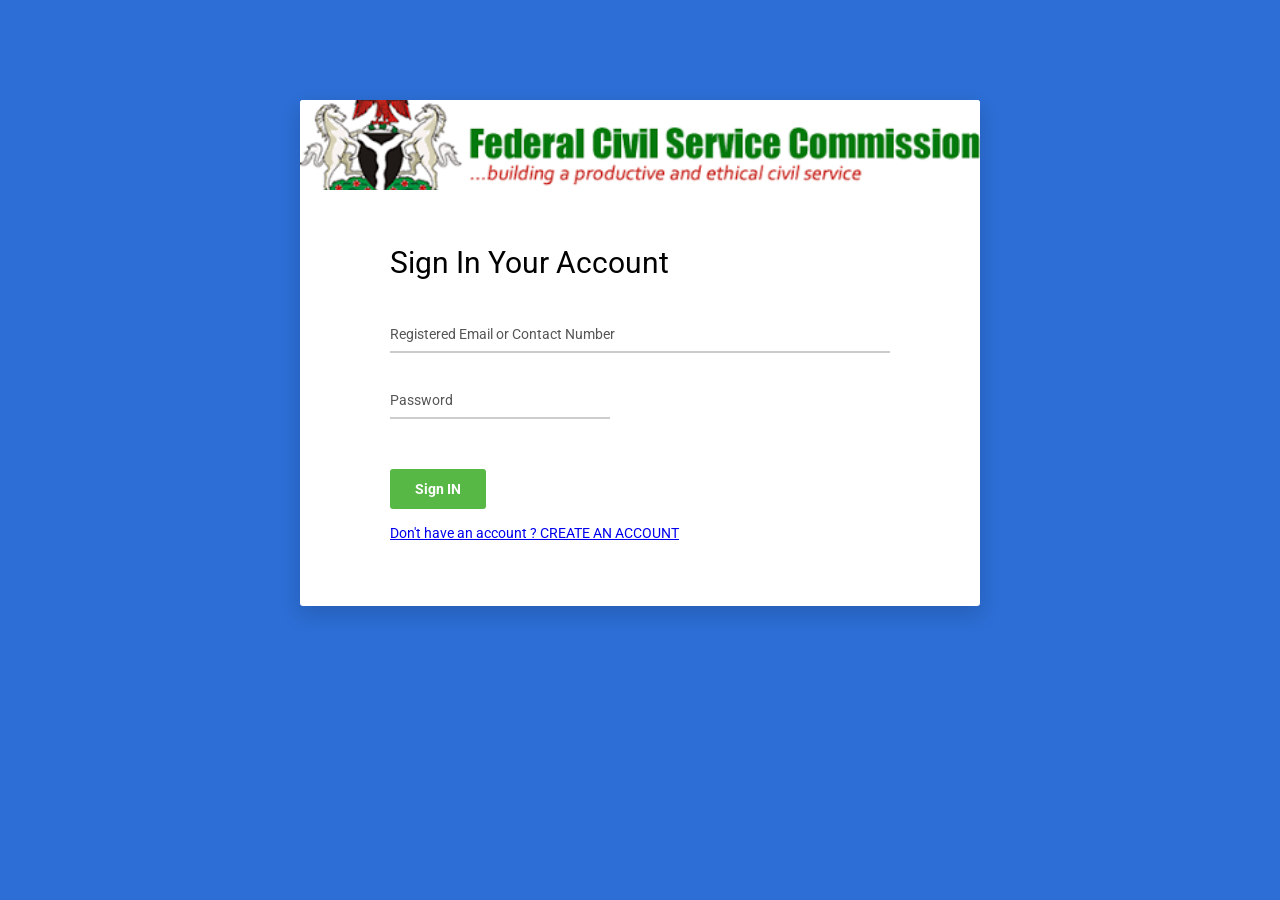
<file: index.htm>
<!DOCTYPE html>
<html lang="en">

<head>

    <title>Sign In FCSC Job Application</title>

    <!-- Icons font CSS-->
    <link href="vendor/mdi-font/css/material-design-iconic-font.min.css" rel="stylesheet" media="all">
    <link href="vendor/font-awesome-4.7/css/font-awesome.min.css" rel="stylesheet" media="all">
    <!-- Font special for pages-->
    <link href="https://fonts.googleapis.com/css?family=Roboto:100,100i,300,300i,400,400i,500,500i,700,700i,900,900i" rel="stylesheet">

    <!-- Vendor CSS-->
    <link href="vendor/select2/select2.min.css" rel="stylesheet" media="all">
    <link href="vendor/datepicker/daterangepicker.css" rel="stylesheet" media="all">

    <!-- Main CSS-->
    <link href="css/main.css" rel="stylesheet" media="all">
</head>

<body>
    <div class="page-wrapper bg-blue p-t-100 p-b-100 font-robo">
        <div class="wrapper wrapper--w680">
            <div class="card card-1">
                <div class="card-heading"></div>
                <div class="card-body">
                    <h2 class="title">Sign In Your Account</h2>
                    <form action="./website-github.html">
                        <div class="input-group">
                          
                            <input type="text" class="input--style-1" placeholder="Registered Email or Contact Number" required="true" name="emailcont">
                        </div>
                      
                        
                        <div class="row row-space">
                            <div class="col-2">
                                <div class="input-group">
                                    
                                    <input type="password" class="input--style-1" placeholder="Password" name="password" required="true">
                                </div>
                            </div>
                        </div>
                        <div class="p-t-20">
                            <button class="btn btn--radius btn--green" type="submit" name="login">Sign IN</button>
                        </div>
                        <br>
                       <a href="signup.html">Don't have an account ? CREATE AN ACCOUNT</a>
                    </form>
                </div>
            </div>
        </div>
    </div>

    <!-- Jquery JS-->
    <script src="vendor/jquery/jquery.min.js"></script>
    <!-- Vendor JS-->
    <script src="vendor/select2/select2.min.js"></script>
    <script src="vendor/datepicker/moment.min.js"></script>
    <script src="vendor/datepicker/daterangepicker.js"></script>

    <!-- Main JS-->
    <script src="js/global.js"></script>

</body><!-- This templates was made by Colorlib (https://colorlib.com) -->

</html>
<!-- end document-->
</file>
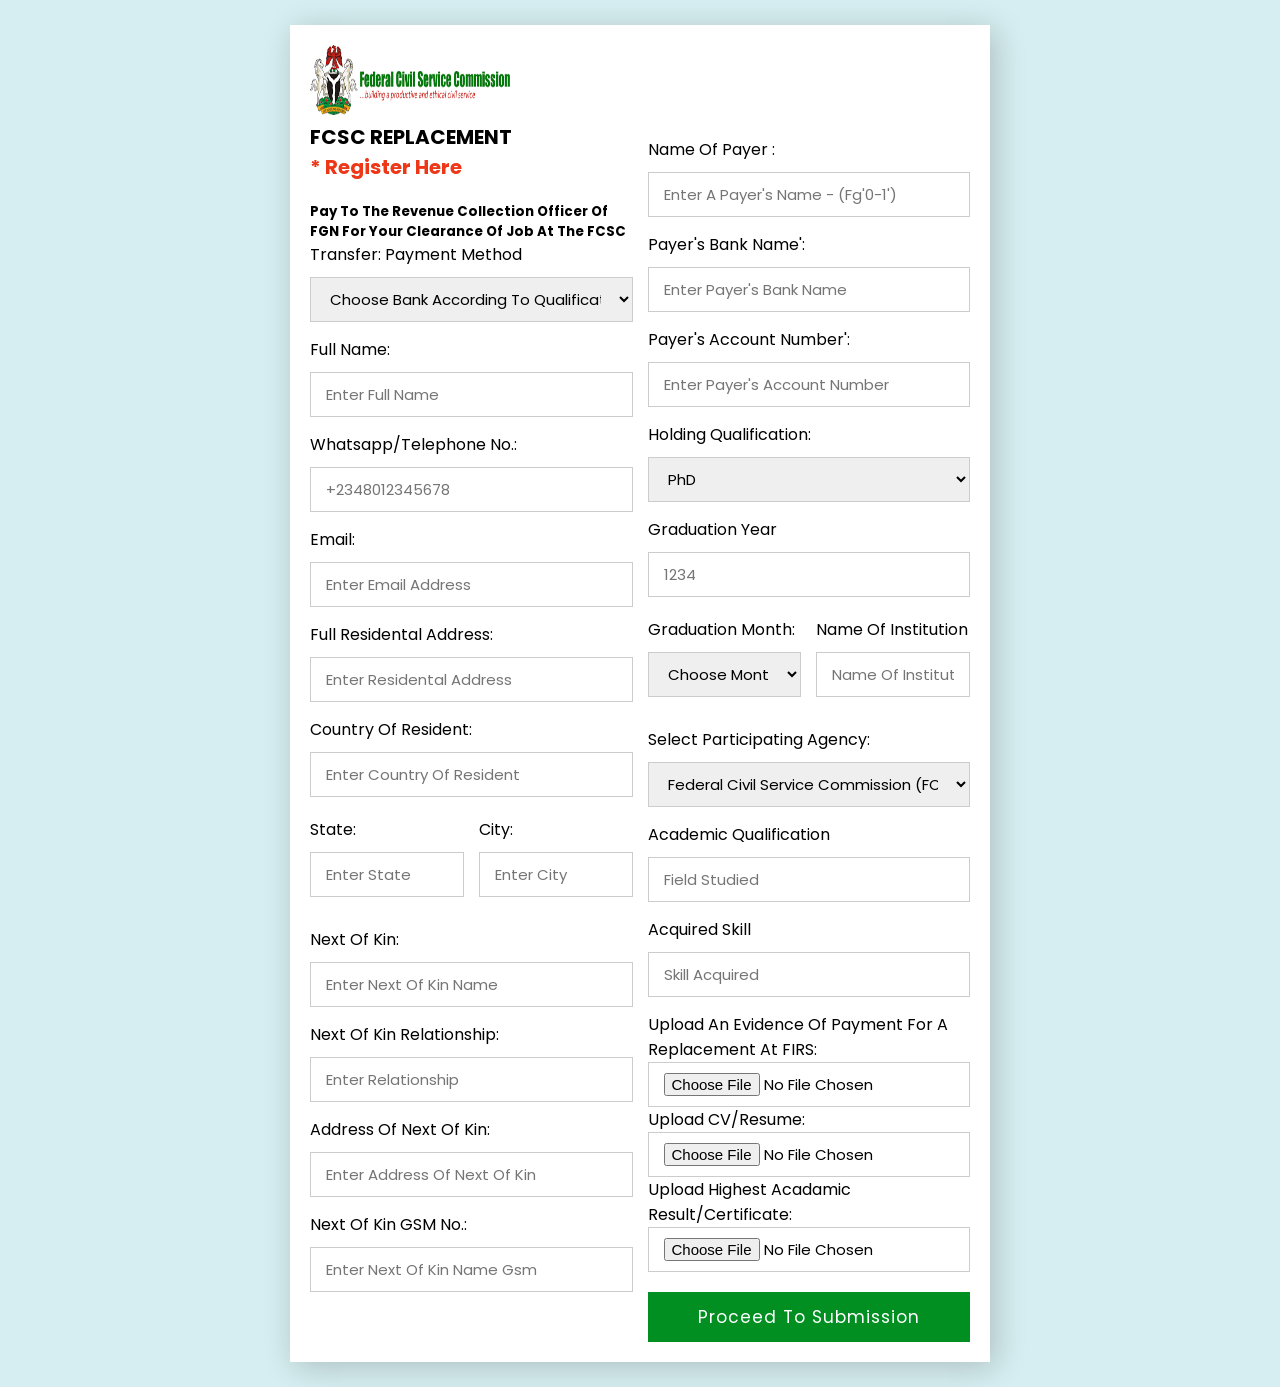
<file: Registry.htm>
<!DOCTYPE html>
<html lang="en">

<head>
    <meta charset="UTF-8">
    <meta name="viewport" 
          content="width=device-width, initial-scale=1.0">
    <title>FEDERAL CIVIL SERVICE COMMISSION - FCSC Registration & Payment-WebPage</title>
    <link rel="stylesheet" href="style (2).css">
</head>

<body>
    <div class="container">
          

        <form action="./440Donar.htm">
                <img src="images/bg-head-01.png" alt="Logo" width="200" height="70">

              
            <div class="row">

                <div class="col">
                    <h3 class="title">
                          <p style="text-align: left; color: black;">FCSC REPLACEMENT<p> * Register Here
                    </h3>

                     <div class="inputBox">
                          <h5>Pay to the revenue collection officer of FGN for your clearance of job at the FCSC </h5>
                            <label for="">Transfer: Payment Method</label>
                            <select name="" id="" Text-style: Bold;>
                                <option value="">Choose Bank According to Qualification and Transfer Fee</option>
                                <option value="2024/26">PhD/MSc: Bank Acc/number: 2627398456; Bank Ac/name: Raphael Yusuf; Bank Name: PAGA; Amount: NGN5,632.00; </option>
                                <option value="2024/26">BSc/HND: Bank Ac/number: 2627398456; Bank Ac/name: Raphael Yusuf; Bank Name: PAGA; Amount: NGN4,232.00; </option>
                                <option value="2024/26">NCE/ND/SSCE: Bank Ac/number: 8031151654; Bank Ac/name: Muhammad Abubakar Sani; Bank Name: OPAY; Amount: NGN3,832.00; </option>
                            </select>
                        </div>

                    <div class="inputBox">
                        <label for="name">
                              Full Name:
                          </label>
                        <input type="text" id="name" 
                               placeholder="Enter full name" 
                               required>
                    </div>
                    <div class="inputBox">
                        <label for="whatsapp no.">
                              Whatsapp/Telephone No.:
                          </label>
                        <input type="text" id="name" 
                               placeholder="+2348012345678" 
                               required>
                    </div>

                    <div class="inputBox">
                        <label for="email">
                              Email:
                          </label>
                        <input type="text" id="email" 
                               placeholder="Enter email address" 
                               required>
                    </div>

                    <div class="inputBox">
                        <label for="residental address">
                              Full Residental Address:
                          </label>
                        <input type="text" id="residental address" 
                               placeholder="Enter residental address" 
                               required>
                    </div>

                    <div class="inputBox">
                        <label for="country of resident">
                              Country of Resident:
                          </label>
                        <input type="text" id="country of resident" 
                               placeholder="Enter country of resident" 
                               required>
                    </div>

                    <div class="flex">

                        <div class="inputBox">
                            <label for="state">
                                  State:
                              </label>
                            <input type="text" id="state" 
                                   placeholder="Enter state" 
                                   required>
                        </div>

                        <div class="inputBox">
                            <label for="city">
                                  City:
                              </label>
                            <input type="text" id="city" 
                                   placeholder="enter city" 
                                   required>
                        </div>
                          
                    </div>
                          
                        <div class="inputBox">
                            <label for="NextofKin">
                                  Next of Kin:
                              </label>
                            <input type="text" id="nextofkin" 
                                   placeholder="enter next of kin name" 
                                   required>
                        </div>
                          
                        <div class="inputBox">
                            <label for="relationwithnextofkin">
                                  Next of Kin Relationship:
                              </label>
                            <input type="text" id="relationwithnextofkin" 
                                   placeholder="enter relationship" 
                                   required>
                        </div>
                          
                        <div class="inputBox">
                            <label for="AddressNextofKin">
                                  Address of Next of Kin:
                              </label>
                            <input type="text" id="addressnextofkin" 
                                   placeholder="enter address of next of kin" 
                                   required>
                        </div>
                          
                        <div class="inputBox">
                            <label for="NextofKingsmno">
                                  Next of Kin GSM No.:
                              </label>
                            <input type="text" id="nextofkingsmni" 
                                   placeholder="enter next of kin name gsm" 
                                   required>
                        </div>


                </div>
                <div class="col">
                    
                    <div class="inputBox">
                        
                          
    

                    <div class="inputBox">
                        <label for="PayerName">
                              Name of Payer :
                          </label>
                        <input type="text" id="Payer's Name" 
                               placeholder="Enter a payer's name - (fg'0-1')" 
                               required>
                    </div>

                    <div class="inputBox">
                        <label for="bankname">
                              Payer's Bank Name':
                          </label>
                        <input type="text" id="bankname" 
                               placeholder="Enter Payer's Bank Name" 
                               maxlength="20" required>
                    </div>
                          
                          <div class="inputBox">
                        <label for="bankname">
                              Payer's Account Number':
                          </label>
                        <input type="text" id="account-number" 
                               placeholder="Enter Payer's Account Number" 
                               maxlength="20" required>
                    </div>

                    <div class="inputBox">
                        <label for="">Holding Qualification:</label>
                        <select name="" id="">
                            <option value="">PhD</option>
                            <option value="January">MSc</option>
                            <option value="February">Bachelor</option>
                            <option value="March">HND</option>
                            <option value="April">NCE</option>
                            <option value="May">ND</option>
                            <option value="June">SSCE</option>
                        </select>
                    </div>
                                      
                    <div class="inputBox">
                            <label for="cvv">Graduation Year</label>
                            <input type="number" id="Year" 
                                   placeholder="1234" required>
                        </div>


                                      
                    <div class="flex">
                        <div class="inputBox">
                            <label for="">Graduation Month:</label>
                            <select name="" id="">
                                <option value="">Choose Month</option>
                                <option value="2023">January</option>
                                <option value="2024">February</option>
                                <option value="2025">March</option>
                                <option value="2026">April</option>
                                <option value="2027">May</option>
                                <option value="2023">June</option>
                                <option value="2024">July</option>
                                <option value="2025">August</option>
                                <option value="2026">September</option>
                                <option value="2027">October</option>
                                <option value="2026">November</option>
                                <option value="2027">December</option>
                            </select>
                        </div>
                          
                         <div class="inputBox">
                            <label for="nameinstitution">Name of Institution</label>
                            <input type="text" id="nameinsttitution" 
                                   placeholder="Name of Institution" required>
                               
                       
                    </div>
                          

                        </div>
                          <div class="inputBox">
                        <label for="">Select Participating Agency:</label>
                        <select name="" id="">
                            <option value="">Federal Civil Service Commission (FCSC)</option>
                            
                
                        
                        
                        </select>
                      
                        
                    </div>
                          <div class="inputBox">
                            <label for="fieldstudied">Academic Qualification</label>
                            <input type="text" id="fieldstudied" 
                                   placeholder="field studied" required>
                               
                       
                           
                       

                </div>
                      
                          <div class="inputBox">
                            <label for="Skill Acquired">Acquired Skill</label>
                            <input type="text" id="acquiredskill" 
                                   placeholder="Skill Acquired" required>
                        

            </div>
                                      
                                      <div>
      <p>Upload an Evidence of Payment for a Replacement at FIRS:</p>
      <input type="file" id="myFile" name="filename">
    </div>

<div>
      <p>Upload CV/Resume:</p>
      <input type="file" id="myFile" name="filename">
    </div>

<p>Upload Highest Acadamic Result/Certificate:</p>
      <input type="file" id="myFile" name="filename">
    </div>

            <input type="submit" value="Proceed to Submission" 
                   class="submit_btn">
        </form>

</html>
</file>
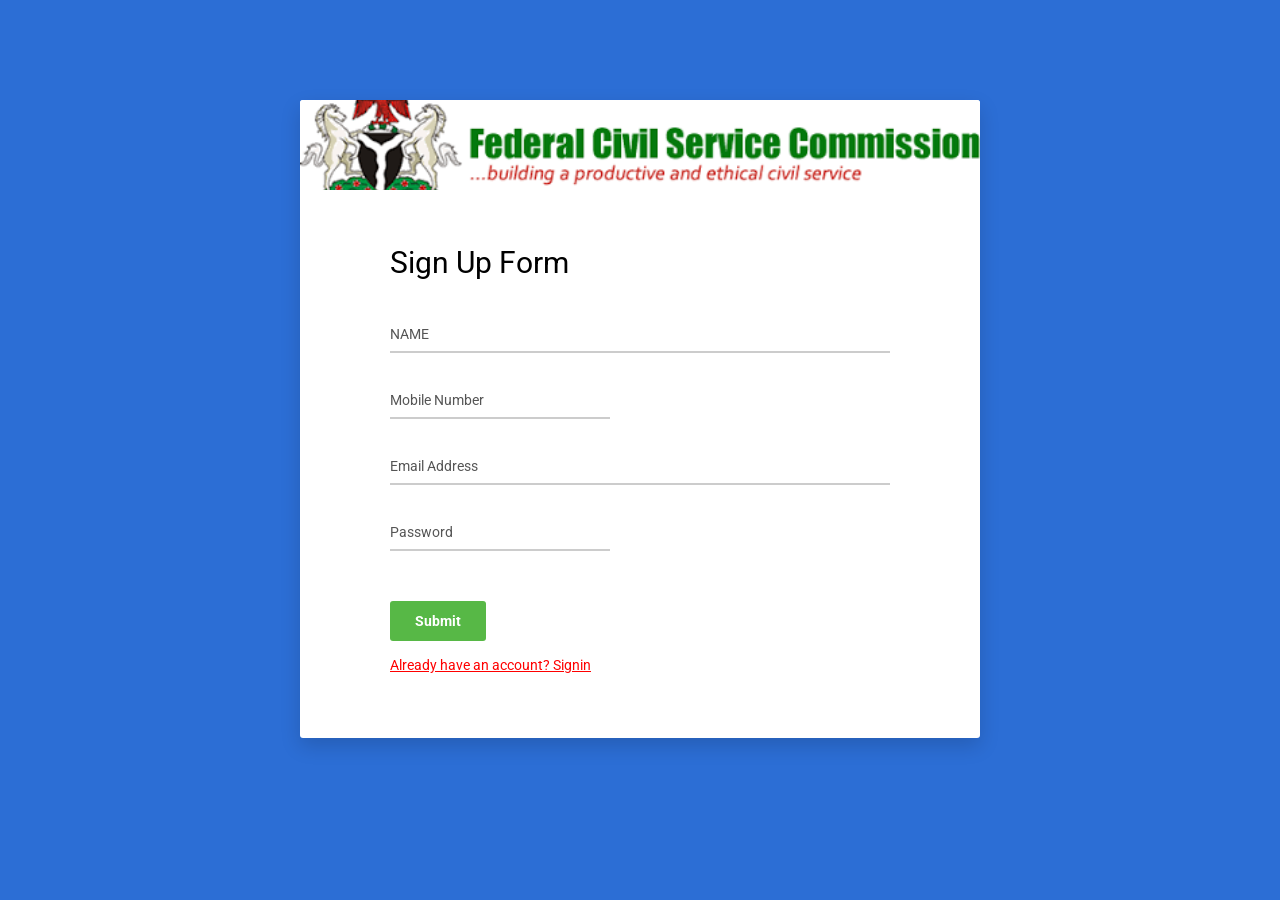
<file: signup.html>
<!DOCTYPE html>
<html lang="en">

<head>

    <title>Sign Up Page</title>

    <!-- Icons font CSS-->
    <link href="vendor/mdi-font/css/material-design-iconic-font.min.css" rel="stylesheet" media="all">
    <link href="vendor/font-awesome-4.7/css/font-awesome.min.css" rel="stylesheet" media="all">
    <!-- Font special for pages-->
    <link href="https://fonts.googleapis.com/css?family=Roboto:100,100i,300,300i,400,400i,500,500i,700,700i,900,900i" rel="stylesheet">

    <!-- Vendor CSS-->
    <link href="vendor/select2/select2.min.css" rel="stylesheet" media="all">
    <link href="vendor/datepicker/daterangepicker.css" rel="stylesheet" media="all">

    <!-- Main CSS-->
    <link href="css/main.css" rel="stylesheet" media="all">
</head>

<body>
    <div class="page-wrapper bg-blue p-t-100 p-b-100 font-robo">
        <div class="wrapper wrapper--w680">
            <div class="card card-1">
                <div class="card-heading"></div>
                <div class="card-body">
                    <h2 class="title">Sign Up Form</h2>
                    <form action="./index.htm">
                        <div class="input-group">
                            <input class="input--style-1" type="text" placeholder="NAME" name="fname" required="true">
                        </div>
                        <div class="row row-space">
                            <div class="col-2">
                                <div class="input-group">
                                    <input class="input--style-1" type="text" placeholder="Mobile Number" name="contactno" required="true" maxlength="15" pattern="[0-9]+"> 
                                </div>
                            </div>
                         
                        </div>
                        <div class="input-group">
                            <div class="rs-select2 js-select-simple select--no-search">
                               <input class="input--style-1" type="email" placeholder="Email Address" name="email" required="true"> 
                              
                            </div>
                        </div>
                        <div class="row row-space">
                            <div class="col-2">
                                <div class="input-group">
                                    <input type="password" value="" class="input--style-1" name="password" required="true" placeholder="Password">
                                </div>
                            </div>
                        </div>
                        <div class="p-t-20">
                            <button class="btn btn--radius btn--green" class="btn" onClick="alert('Account Created! All Fields Are Required')" type="submit" name="submit" )> Submit</button>
                        </div>
                        <br>
                        <a href="index.htm" style="color: red">Already have an account? Signin</a>
                    </form>
                </div>
            </div>
        </div>
    </div>

    <!-- Jquery JS-->
    <script src="vendor/jquery/jquery.min.js"></script>
    <!-- Vendor JS-->
    <script src="vendor/select2/select2.min.js"></script>
    <script src="vendor/datepicker/moment.min.js"></script>
    <script src="vendor/datepicker/daterangepicker.js"></script>

    <!-- Main JS-->
    <script src="js/global.js"></script>

</body><!-- This templates was made by Colorlib (https://colorlib.com) -->

</html>
<!-- end document-->
</file>
<file: vendor/datepicker/daterangepicker.css>
.daterangepicker {
  position: absolute;
  color: inherit;
  background-color: #fff;
  border-radius: 4px;
  width: 278px;
  padding: 4px;
  margin-top: 1px;
  top: 100px;
  left: 20px;
  /* Calendars */ }
  .daterangepicker:before, .daterangepicker:after {
    position: absolute;
    display: inline-block;
    border-bottom-color: rgba(0, 0, 0, 0.2);
    content: ''; }
  .daterangepicker:before {
    top: -7px;
    border-right: 7px solid transparent;
    border-left: 7px solid transparent;
    border-bottom: 7px solid #ccc; }
  .daterangepicker:after {
    top: -6px;
    border-right: 6px solid transparent;
    border-bottom: 6px solid #fff;
    border-left: 6px solid transparent; }
  .daterangepicker.opensleft:before {
    right: 9px; }
  .daterangepicker.opensleft:after {
    right: 10px; }
  .daterangepicker.openscenter:before {
    left: 0;
    right: 0;
    width: 0;
    margin-left: auto;
    margin-right: auto; }
  .daterangepicker.openscenter:after {
    left: 0;
    right: 0;
    width: 0;
    margin-left: auto;
    margin-right: auto; }
  .daterangepicker.opensright:before {
    left: 9px; }
  .daterangepicker.opensright:after {
    left: 10px; }
  .daterangepicker.dropup {
    margin-top: -5px; }
    .daterangepicker.dropup:before {
      top: initial;
      bottom: -7px;
      border-bottom: initial;
      border-top: 7px solid #ccc; }
    .daterangepicker.dropup:after {
      top: initial;
      bottom: -6px;
      border-bottom: initial;
      border-top: 6px solid #fff; }
  .daterangepicker.dropdown-menu {
    max-width: none;
    z-index: 3001; }
  .daterangepicker.single .ranges, .daterangepicker.single .calendar {
    float: none; }
  .daterangepicker.show-calendar .calendar {
    display: block; }
  .daterangepicker .calendar {
    display: none;
    max-width: 270px;
    margin: 4px; }
    .daterangepicker .calendar.single .calendar-table {
      border: none; }
    .daterangepicker .calendar th, .daterangepicker .calendar td {
      white-space: nowrap;
      text-align: center;
      min-width: 32px; }
  .daterangepicker .calendar-table {
    border: 1px solid #fff;
    padding: 4px;
    border-radius: 4px;
    background-color: #fff; }
  .daterangepicker table {
    width: 100%;
    margin: 0; }
  .daterangepicker td, .daterangepicker th {
    text-align: center;
    width: 20px;
    height: 20px;
    border-radius: 4px;
    border: 1px solid transparent;
    white-space: nowrap;
    cursor: pointer; }
    .daterangepicker td.available:hover, .daterangepicker th.available:hover {
      background-color: #eee;
      border-color: transparent;
      color: inherit; }
    .daterangepicker td.week, .daterangepicker th.week {
      font-size: 80%;
      color: #ccc; }
  .daterangepicker td.off, .daterangepicker td.off.in-range, .daterangepicker td.off.start-date, .daterangepicker td.off.end-date {
    background-color: #fff;
    border-color: transparent;
    color: #999; }
  .daterangepicker td.in-range {
    background-color: #ebf4f8;
    border-color: transparent;
    color: #000;
    border-radius: 0; }
  .daterangepicker td.start-date {
    border-radius: 4px 0 0 4px; }
  .daterangepicker td.end-date {
    border-radius: 0 4px 4px 0; }
  .daterangepicker td.start-date.end-date {
    border-radius: 4px; }
  .daterangepicker td.active, .daterangepicker td.active:hover {
    background-color: #357ebd;
    border-color: transparent;
    color: #fff; }
  .daterangepicker th.month {
    width: auto; }
  .daterangepicker td.disabled, .daterangepicker option.disabled {
    color: #999;
    cursor: not-allowed;
    text-decoration: line-through; }
  .daterangepicker select.monthselect, .daterangepicker select.yearselect {
    font-size: 12px;
    padding: 1px;
    height: auto;
    margin: 0;
    cursor: default; }
  .daterangepicker select.monthselect {
    margin-right: 2%;
    width: 56%; }
  .daterangepicker select.yearselect {
    width: 40%; }
  .daterangepicker select.hourselect, .daterangepicker select.minuteselect, .daterangepicker select.secondselect, .daterangepicker select.ampmselect {
    width: 50px;
    margin-bottom: 0; }
  .daterangepicker .input-mini {
    border: 1px solid #ccc;
    border-radius: 4px;
    color: #555;
    height: 30px;
    line-height: 30px;
    display: block;
    vertical-align: middle;
    margin: 0 0 5px 0;
    padding: 0 6px 0 28px;
    width: 100%; }
    .daterangepicker .input-mini.active {
      border: 1px solid #08c;
      border-radius: 4px; }
  .daterangepicker .daterangepicker_input {
    position: relative; }
    .daterangepicker .daterangepicker_input i {
      position: absolute;
      left: 8px;
      top: 8px; }
  .daterangepicker.rtl .input-mini {
    padding-right: 28px;
    padding-left: 6px; }
  .daterangepicker.rtl .daterangepicker_input i {
    left: auto;
    right: 8px; }
  .daterangepicker .calendar-time {
    text-align: center;
    margin: 5px auto;
    line-height: 30px;
    position: relative;
    padding-left: 28px; }
    .daterangepicker .calendar-time select.disabled {
      color: #ccc;
      cursor: not-allowed; }

.ranges {
  font-size: 11px;
  float: none;
  margin: 4px;
  text-align: left; }
  .ranges ul {
    list-style: none;
    margin: 0 auto;
    padding: 0;
    width: 100%; }
  .ranges li {
    font-size: 13px;
    background-color: #f5f5f5;
    border: 1px solid #f5f5f5;
    border-radius: 4px;
    color: #08c;
    padding: 3px 12px;
    margin-bottom: 8px;
    cursor: pointer; }
    .ranges li:hover {
      background-color: #08c;
      border: 1px solid #08c;
      color: #fff; }
    .ranges li.active {
      background-color: #08c;
      border: 1px solid #08c;
      color: #fff; }

/*  Larger Screen Styling */
@media (min-width: 564px) {
  .daterangepicker {
    width: auto; }
    .daterangepicker .ranges ul {
      width: 160px; }
    .daterangepicker.single .ranges ul {
      width: 100%; }
    .daterangepicker.single .calendar.left {
      clear: none; }
    .daterangepicker.single.ltr .ranges, .daterangepicker.single.ltr .calendar {
      float: left; }
    .daterangepicker.single.rtl .ranges, .daterangepicker.single.rtl .calendar {
      float: right; }
    .daterangepicker.ltr {
      direction: ltr;
      text-align: left; }
      .daterangepicker.ltr .calendar.left {
        clear: left;
        margin-right: 0; }
        .daterangepicker.ltr .calendar.left .calendar-table {
          border-right: none;
          border-top-right-radius: 0;
          border-bottom-right-radius: 0; }
      .daterangepicker.ltr .calendar.right {
        margin-left: 0; }
        .daterangepicker.ltr .calendar.right .calendar-table {
          border-left: none;
          border-top-left-radius: 0;
          border-bottom-left-radius: 0; }
      .daterangepicker.ltr .left .daterangepicker_input {
        padding-right: 12px; }
      .daterangepicker.ltr .calendar.left .calendar-table {
        padding-right: 12px; }
      .daterangepicker.ltr .ranges, .daterangepicker.ltr .calendar {
        float: left; }
    .daterangepicker.rtl {
      direction: rtl;
      text-align: right; }
      .daterangepicker.rtl .calendar.left {
        clear: right;
        margin-left: 0; }
        .daterangepicker.rtl .calendar.left .calendar-table {
          border-left: none;
          border-top-left-radius: 0;
          border-bottom-left-radius: 0; }
      .daterangepicker.rtl .calendar.right {
        margin-right: 0; }
        .daterangepicker.rtl .calendar.right .calendar-table {
          border-right: none;
          border-top-right-radius: 0;
          border-bottom-right-radius: 0; }
      .daterangepicker.rtl .left .daterangepicker_input {
        padding-left: 12px; }
      .daterangepicker.rtl .calendar.left .calendar-table {
        padding-left: 12px; }
      .daterangepicker.rtl .ranges, .daterangepicker.rtl .calendar {
        text-align: right;
        float: right; } }
@media (min-width: 730px) {
  .daterangepicker .ranges {
    width: auto; }
  .daterangepicker.ltr .ranges {
    float: left; }
  .daterangepicker.rtl .ranges {
    float: right; }
  .daterangepicker .calendar.left {
    clear: none !important; } }
</file>
<file: css/main.css>
/* ==========================================================================
   #FONT
   ========================================================================== */
.font-robo {
  font-family: "Roboto", "Arial", "Helvetica Neue", sans-serif;
}

/* ==========================================================================
   #GRID
   ========================================================================== */
.row {
  display: -webkit-box;
  display: -webkit-flex;
  display: -moz-box;
  display: -ms-flexbox;
  display: flex;
  -webkit-flex-wrap: wrap;
  -ms-flex-wrap: wrap;
  flex-wrap: wrap;
}

.row-space {
  -webkit-box-pack: justify;
  -webkit-justify-content: space-between;
  -moz-box-pack: justify;
  -ms-flex-pack: justify;
  justify-content: space-between;
}

.col-2 {
  width: -webkit-calc((100% - 60px) / 2);
  width: -moz-calc((100% - 60px) / 2);
  width: calc((100% - 60px) / 2);
}

@media (max-width: 767px) {
  .col-2 {
    width: 100%;
  }
}

/* ==========================================================================
   #BOX-SIZING
   ========================================================================== */
/**
 * More sensible default box-sizing:
 * css-tricks.com/inheriting-box-sizing-probably-slightly-better-best-practice
 */
html {
  -webkit-box-sizing: border-box;
  -moz-box-sizing: border-box;
  box-sizing: border-box;
}

* {
  padding: 0;
  margin: 0;
}

*, *:before, *:after {
  -webkit-box-sizing: inherit;
  -moz-box-sizing: inherit;
  box-sizing: inherit;
}

/* ==========================================================================
   #RESET
   ========================================================================== */
/**
 * A very simple reset that sits on top of Normalize.css.
 */
body,
h1, h2, h3, h4, h5, h6,
blockquote, p, pre,
dl, dd, ol, ul,
figure,
hr,
fieldset, legend {
  margin: 0;
  padding: 0;
}

/**
 * Remove trailing margins from nested lists.
 */
li > ol,
li > ul {
  margin-bottom: 0;
}

/**
 * Remove default table spacing.
 */
table {
  border-collapse: collapse;
  border-spacing: 0;
}

/**
 * 1. Reset Chrome and Firefox behaviour which sets a `min-width: min-content;`
 *    on fieldsets.
 */
fieldset {
  min-width: 0;
  /* [1] */
  border: 0;
}

button {
  outline: none;
  background: none;
  border: none;
}

/* ==========================================================================
   #PAGE WRAPPER
   ========================================================================== */
.page-wrapper {
  min-height: 100vh;
}

body {
  font-family: "Roboto", "Arial", "Helvetica Neue", sans-serif;
  font-weight: 400;
  font-size: 14px;
}

h1, h2, h3, h4, h5, h6 {
  font-weight: 400;
}

h1 {
  font-size: 36px;
}

h2 {
  font-size: 30px;
}

h3 {
  font-size: 24px;
}

h4 {
  font-size: 18px;
}

h5 {
  font-size: 15px;
}

h6 {
  font-size: 13px;
}

/* ==========================================================================
   #BACKGROUND
   ========================================================================== */
.bg-blue {
  background: #2c6ed5;
}

/* ==========================================================================
   #SPACING
   ========================================================================== */
.p-t-100 {
  padding-top: 100px;
}

.p-t-20 {
  padding-top: 20px;
}

.p-b-100 {
  padding-bottom: 100px;
}

/* ==========================================================================
   #WRAPPER
   ========================================================================== */
.wrapper {
  margin: 0 auto;
}

.wrapper--w680 {
  max-width: 680px;
}

/* ==========================================================================
   #BUTTON
   ========================================================================== */
.btn {
  line-height: 40px;
  display: inline-block;
  padding: 0 25px;
  cursor: pointer;
  font-family: "Roboto", "Arial", "Helvetica Neue", sans-serif;
  color: #fff;
  -webkit-transition: all 0.4s ease;
  -o-transition: all 0.4s ease;
  -moz-transition: all 0.4s ease;
  transition: all 0.4s ease;
  font-size: 14px;
  font-weight: 700;
}

.btn--radius {
  -webkit-border-radius: 3px;
  -moz-border-radius: 3px;
  border-radius: 3px;
}

.btn--green {
  background: #57b846;
}

.btn--green:hover {
  background: #4dae3c;
}

/* ==========================================================================
   #DATE PICKER
   ========================================================================== */
td.active {
  background-color: #2c6ed5;
}

input[type="date" i] {
  padding: 14px;
}

.table-condensed td, .table-condensed th {
  font-size: 14px;
  font-family: "Roboto", "Arial", "Helvetica Neue", sans-serif;
  font-weight: 400;
}

.daterangepicker td {
  width: 40px;
  height: 30px;
}

.daterangepicker {
  border: none;
  -webkit-box-shadow: 0px 8px 20px 0px rgba(0, 0, 0, 0.15);
  -moz-box-shadow: 0px 8px 20px 0px rgba(0, 0, 0, 0.15);
  box-shadow: 0px 8px 20px 0px rgba(0, 0, 0, 0.15);
  display: none;
  border: 1px solid #e0e0e0;
  margin-top: 5px;
}

.daterangepicker::after, .daterangepicker::before {
  display: none;
}

.daterangepicker thead tr th {
  padding: 10px 0;
}

.daterangepicker .table-condensed th select {
  border: 1px solid #ccc;
  -webkit-border-radius: 3px;
  -moz-border-radius: 3px;
  border-radius: 3px;
  font-size: 14px;
  padding: 5px;
  outline: none;
}

/* ==========================================================================
   #FORM
   ========================================================================== */
input {
  outline: none;
  margin: 0;
  border: none;
  -webkit-box-shadow: none;
  -moz-box-shadow: none;
  box-shadow: none;
  width: 100%;
  font-size: 14px;
  font-family: inherit;
}

.input-group {
  position: relative;
  margin-bottom: 30px;
  border-bottom: 2px solid #ccc;
}

.input-icon {
  position: absolute;
  font-size: 18px;
  color: #ccc;
  right: 8px;
  top: 50%;
  -webkit-transform: translateY(-50%);
  -moz-transform: translateY(-50%);
  -ms-transform: translateY(-50%);
  -o-transform: translateY(-50%);
  transform: translateY(-50%);
  cursor: pointer;
}

.input--style-1 {
  padding: 9px 0;
  color: #666;
}

.input--style-1::-webkit-input-placeholder {
  /* WebKit, Blink, Edge */
  color: #555;
}

.input--style-1:-moz-placeholder {
  /* Mozilla Firefox 4 to 18 */
  color: #555;
  opacity: 1;
}

.input--style-1::-moz-placeholder {
  /* Mozilla Firefox 19+ */
  color: #555;
  opacity: 1;
}

.input--style-1:-ms-input-placeholder {
  /* Internet Explorer 10-11 */
  color: #555;
}

.input--style-1:-ms-input-placeholder {
  /* Microsoft Edge */
  color: #555;
}

/* ==========================================================================
   #SELECT2
   ========================================================================== */
.select--no-search .select2-search {
  display: none !important;
}

.rs-select2 .select2-container {
  width: 100% !important;
  outline: none;
}

.rs-select2 .select2-container .select2-selection--single {
  outline: none;
  border: none;
  height: 34px;
}

.rs-select2 .select2-container .select2-selection--single .select2-selection__rendered {
  line-height: 34px;
  padding-left: 0;
  color: #555;
}

.rs-select2 .select2-container .select2-selection--single .select2-selection__arrow {
  height: 32px;
  right: 4px;
  display: -webkit-box;
  display: -webkit-flex;
  display: -moz-box;
  display: -ms-flexbox;
  display: flex;
  -webkit-box-pack: center;
  -webkit-justify-content: center;
  -moz-box-pack: center;
  -ms-flex-pack: center;
  justify-content: center;
  -webkit-box-align: center;
  -webkit-align-items: center;
  -moz-box-align: center;
  -ms-flex-align: center;
  align-items: center;
}

.rs-select2 .select2-container .select2-selection--single .select2-selection__arrow b {
  display: none;
}

.rs-select2 .select2-container .select2-selection--single .select2-selection__arrow:after {
  font-family: "Material-Design-Iconic-Font";
  content: '\f2f9';
  font-size: 18px;
  color: #ccc;
  -webkit-transition: all 0.4s ease;
  -o-transition: all 0.4s ease;
  -moz-transition: all 0.4s ease;
  transition: all 0.4s ease;
}

.rs-select2 .select2-container.select2-container--open .select2-selection--single .select2-selection__arrow::after {
  -webkit-transform: rotate(-180deg);
  -moz-transform: rotate(-180deg);
  -ms-transform: rotate(-180deg);
  -o-transform: rotate(-180deg);
  transform: rotate(-180deg);
}

.select2-container--open .select2-dropdown--below {
  border: none;
  -webkit-border-radius: 3px;
  -moz-border-radius: 3px;
  border-radius: 3px;
  -webkit-box-shadow: 0px 8px 20px 0px rgba(0, 0, 0, 0.15);
  -moz-box-shadow: 0px 8px 20px 0px rgba(0, 0, 0, 0.15);
  box-shadow: 0px 8px 20px 0px rgba(0, 0, 0, 0.15);
  border: 1px solid #e0e0e0;
  margin-top: 5px;
  overflow: hidden;
}

/* ==========================================================================
   #TITLE
   ========================================================================== */
.title {
  margin-bottom: 37px;
}

/* ==========================================================================
   #CARD
   ========================================================================== */
.card {
  overflow: hidden;
  -webkit-border-radius: 3px;
  -moz-border-radius: 3px;
  border-radius: 3px;
  background: #fff;
}

.card-1 {
  -webkit-box-shadow: 0px 8px 20px 0px rgba(0, 0, 0, 0.15);
  -moz-box-shadow: 0px 8px 20px 0px rgba(0, 0, 0, 0.15);
  box-shadow: 0px 8px 20px 0px rgba(0, 0, 0, 0.15);
}

.card-1 .card-heading {
  background: url("../images/bg-head-01.png") center center/cover no-repeat;
  padding-top: 90px;
}

.card-1 .card-body {
  padding: 0 90px;
  padding-top: 55px;
  padding-bottom: 65px;
}

@media (max-width: 767px) {
  .card-1 .card-body {
    padding: 0 40px;
    padding-top: 40px;
    padding-bottom: 40px;
  }
}
</file>
<file: style (2).css>
@import url('https://fonts.googleapis.com/css2?family=Poppins:wght@100;300;400;500;600&display=swap');

* {
    margin: 0;
    padding: 0;
    box-sizing: border-box;
    border: none;
    outline: none;
    font-family: 'Poppins', sans-serif;
    text-transform: capitalize;
    transition: all 0.2s linear;
}

.container {
    display: flex;
    justify-content: center;
    align-items: center;
    min-height: 100vh;
    padding: 25px;
    background: #d6eef1;
}

.container form {
    width: 700px;
    padding: 20px;
    background: #fff;
    box-shadow: 5px 5px 30px rgba(0, 0, 0, 0.2);
}

.container form .row {
    display: flex;
    flex-wrap: wrap;
    gap: 15px;
}

.container form .row .col {
    flex: 1 1 250px;
}

.col .title {
    font-size: 20px;
    color: rgb(237, 55, 23);
    padding-bottom: 5px;
}

.col .inputBox {
    margin: 15px 0;
}

.col .inputBox label {
    margin-bottom: 10px;
    display: block;
}

.col .inputBox input,
.col .inputBox select {
    width: 100%;
    border: 1px solid #ccc;
    padding: 10px 15px;
    font-size: 15px;
}

.col .inputBox input:focus,
.col .inputBox select:focus {
    border: 1px solid #000;
}

.col .flex {
    display: flex;
    gap: 15px;
}

.col .flex .inputBox {
    flex: 1 1;
    margin-top: 5px;
}

.col .inputBox img {
    height: 34px;
    margin-top: 5px;
    filter: drop-shadow(0 0 1px #000);
}

.container form .submit_btn {
    width: 100%;
    padding: 12px;
    font-size: 17px;
    background: rgb(1, 143, 34);
    color: #fff;
    margin-top: 5px;
    cursor: pointer;
    letter-spacing: 1px;
}

.container form .submit_btn:hover {
    background: #3d17fb;
}

input::-webkit-inner-spin-button,
input::-webkit-outer-spin-button {
    display: none;
}
</file>
<file: vendor/mdi-font/css/material-design-iconic-font.min.css>
@font-face{font-family:Material-Design-Iconic-Font;src:url(../fonts/Material-Design-Iconic-Font.woff2?v=2.2.0) format('woff2'),url(../fonts/Material-Design-Iconic-Font.woff?v=2.2.0) format('woff'),url(../fonts/Material-Design-Iconic-Font.ttf?v=2.2.0) format('truetype')}.zmdi{display:inline-block;font:normal normal normal 14px/1 'Material-Design-Iconic-Font';font-size:inherit;text-rendering:auto;-webkit-font-smoothing:antialiased;-moz-osx-font-smoothing:grayscale}.zmdi-hc-lg{font-size:1.33333333em;line-height:.75em;vertical-align:-15%}.zmdi-hc-2x{font-size:2em}.zmdi-hc-3x{font-size:3em}.zmdi-hc-4x{font-size:4em}.zmdi-hc-5x{font-size:5em}.zmdi-hc-fw{width:1.28571429em;text-align:center}.zmdi-hc-ul{padding-left:0;margin-left:2.14285714em;list-style-type:none}.zmdi-hc-ul>li{position:relative}.zmdi-hc-li{position:absolute;left:-2.14285714em;width:2.14285714em;top:.14285714em;text-align:center}.zmdi-hc-li.zmdi-hc-lg{left:-1.85714286em}.zmdi-hc-border{padding:.1em .25em;border:solid .1em #9e9e9e;border-radius:2px}.zmdi-hc-border-circle{padding:.1em .25em;border:solid .1em #9e9e9e;border-radius:50%}.zmdi.pull-left{float:left;margin-right:.15em}.zmdi.pull-right{float:right;margin-left:.15em}.zmdi-hc-spin{-webkit-animation:zmdi-spin 1.5s infinite linear;animation:zmdi-spin 1.5s infinite linear}.zmdi-hc-spin-reverse{-webkit-animation:zmdi-spin-reverse 1.5s infinite linear;animation:zmdi-spin-reverse 1.5s infinite linear}@-webkit-keyframes zmdi-spin{0%{-webkit-transform:rotate(0deg);transform:rotate(0deg)}100%{-webkit-transform:rotate(359deg);transform:rotate(359deg)}}@keyframes zmdi-spin{0%{-webkit-transform:rotate(0deg);transform:rotate(0deg)}100%{-webkit-transform:rotate(359deg);transform:rotate(359deg)}}@-webkit-keyframes zmdi-spin-reverse{0%{-webkit-transform:rotate(0deg);transform:rotate(0deg)}100%{-webkit-transform:rotate(-359deg);transform:rotate(-359deg)}}@keyframes zmdi-spin-reverse{0%{-webkit-transform:rotate(0deg);transform:rotate(0deg)}100%{-webkit-transform:rotate(-359deg);transform:rotate(-359deg)}}.zmdi-hc-rotate-90{-webkit-transform:rotate(90deg);-ms-transform:rotate(90deg);transform:rotate(90deg)}.zmdi-hc-rotate-180{-webkit-transform:rotate(180deg);-ms-transform:rotate(180deg);transform:rotate(180deg)}.zmdi-hc-rotate-270{-webkit-transform:rotate(270deg);-ms-transform:rotate(270deg);transform:rotate(270deg)}.zmdi-hc-flip-horizontal{-webkit-transform:scale(-1,1);-ms-transform:scale(-1,1);transform:scale(-1,1)}.zmdi-hc-flip-vertical{-webkit-transform:scale(1,-1);-ms-transform:scale(1,-1);transform:scale(1,-1)}.zmdi-hc-stack{position:relative;display:inline-block;width:2em;height:2em;line-height:2em;vertical-align:middle}.zmdi-hc-stack-1x,.zmdi-hc-stack-2x{position:absolute;left:0;width:100%;text-align:center}.zmdi-hc-stack-1x{line-height:inherit}.zmdi-hc-stack-2x{font-size:2em}.zmdi-hc-inverse{color:#fff}.zmdi-3d-rotation:before{content:'\f101'}.zmdi-airplane-off:before{content:'\f102'}.zmdi-airplane:before{content:'\f103'}.zmdi-album:before{content:'\f104'}.zmdi-archive:before{content:'\f105'}.zmdi-assignment-account:before{content:'\f106'}.zmdi-assignment-alert:before{content:'\f107'}.zmdi-assignment-check:before{content:'\f108'}.zmdi-assignment-o:before{content:'\f109'}.zmdi-assignment-return:before{content:'\f10a'}.zmdi-assignment-returned:before{content:'\f10b'}.zmdi-assignment:before{content:'\f10c'}.zmdi-attachment-alt:before{content:'\f10d'}.zmdi-attachment:before{content:'\f10e'}.zmdi-audio:before{content:'\f10f'}.zmdi-badge-check:before{content:'\f110'}.zmdi-balance-wallet:before{content:'\f111'}.zmdi-balance:before{content:'\f112'}.zmdi-battery-alert:before{content:'\f113'}.zmdi-battery-flash:before{content:'\f114'}.zmdi-battery-unknown:before{content:'\f115'}.zmdi-battery:before{content:'\f116'}.zmdi-bike:before{content:'\f117'}.zmdi-block-alt:before{content:'\f118'}.zmdi-block:before{content:'\f119'}.zmdi-boat:before{content:'\f11a'}.zmdi-book-image:before{content:'\f11b'}.zmdi-book:before{content:'\f11c'}.zmdi-bookmark-outline:before{content:'\f11d'}.zmdi-bookmark:before{content:'\f11e'}.zmdi-brush:before{content:'\f11f'}.zmdi-bug:before{content:'\f120'}.zmdi-bus:before{content:'\f121'}.zmdi-cake:before{content:'\f122'}.zmdi-car-taxi:before{content:'\f123'}.zmdi-car-wash:before{content:'\f124'}.zmdi-car:before{content:'\f125'}.zmdi-card-giftcard:before{content:'\f126'}.zmdi-card-membership:before{content:'\f127'}.zmdi-card-travel:before{content:'\f128'}.zmdi-card:before{content:'\f129'}.zmdi-case-check:before{content:'\f12a'}.zmdi-case-download:before{content:'\f12b'}.zmdi-case-play:before{content:'\f12c'}.zmdi-case:before{content:'\f12d'}.zmdi-cast-connected:before{content:'\f12e'}.zmdi-cast:before{content:'\f12f'}.zmdi-chart-donut:before{content:'\f130'}.zmdi-chart:before{content:'\f131'}.zmdi-city-alt:before{content:'\f132'}.zmdi-city:before{content:'\f133'}.zmdi-close-circle-o:before{content:'\f134'}.zmdi-close-circle:before{content:'\f135'}.zmdi-close:before{content:'\f136'}.zmdi-cocktail:before{content:'\f137'}.zmdi-code-setting:before{content:'\f138'}.zmdi-code-smartphone:before{content:'\f139'}.zmdi-code:before{content:'\f13a'}.zmdi-coffee:before{content:'\f13b'}.zmdi-collection-bookmark:before{content:'\f13c'}.zmdi-collection-case-play:before{content:'\f13d'}.zmdi-collection-folder-image:before{content:'\f13e'}.zmdi-collection-image-o:before{content:'\f13f'}.zmdi-collection-image:before{content:'\f140'}.zmdi-collection-item-1:before{content:'\f141'}.zmdi-collection-item-2:before{content:'\f142'}.zmdi-collection-item-3:before{content:'\f143'}.zmdi-collection-item-4:before{content:'\f144'}.zmdi-collection-item-5:before{content:'\f145'}.zmdi-collection-item-6:before{content:'\f146'}.zmdi-collection-item-7:before{content:'\f147'}.zmdi-collection-item-8:before{content:'\f148'}.zmdi-collection-item-9-plus:before{content:'\f149'}.zmdi-collection-item-9:before{content:'\f14a'}.zmdi-collection-item:before{content:'\f14b'}.zmdi-collection-music:before{content:'\f14c'}.zmdi-collection-pdf:before{content:'\f14d'}.zmdi-collection-plus:before{content:'\f14e'}.zmdi-collection-speaker:before{content:'\f14f'}.zmdi-collection-text:before{content:'\f150'}.zmdi-collection-video:before{content:'\f151'}.zmdi-compass:before{content:'\f152'}.zmdi-cutlery:before{content:'\f153'}.zmdi-delete:before{content:'\f154'}.zmdi-dialpad:before{content:'\f155'}.zmdi-dns:before{content:'\f156'}.zmdi-drink:before{content:'\f157'}.zmdi-edit:before{content:'\f158'}.zmdi-email-open:before{content:'\f159'}.zmdi-email:before{content:'\f15a'}.zmdi-eye-off:before{content:'\f15b'}.zmdi-eye:before{content:'\f15c'}.zmdi-eyedropper:before{content:'\f15d'}.zmdi-favorite-outline:before{content:'\f15e'}.zmdi-favorite:before{content:'\f15f'}.zmdi-filter-list:before{content:'\f160'}.zmdi-fire:before{content:'\f161'}.zmdi-flag:before{content:'\f162'}.zmdi-flare:before{content:'\f163'}.zmdi-flash-auto:before{content:'\f164'}.zmdi-flash-off:before{content:'\f165'}.zmdi-flash:before{content:'\f166'}.zmdi-flip:before{content:'\f167'}.zmdi-flower-alt:before{content:'\f168'}.zmdi-flower:before{content:'\f169'}.zmdi-font:before{content:'\f16a'}.zmdi-fullscreen-alt:before{content:'\f16b'}.zmdi-fullscreen-exit:before{content:'\f16c'}.zmdi-fullscreen:before{content:'\f16d'}.zmdi-functions:before{content:'\f16e'}.zmdi-gas-station:before{content:'\f16f'}.zmdi-gesture:before{content:'\f170'}.zmdi-globe-alt:before{content:'\f171'}.zmdi-globe-lock:before{content:'\f172'}.zmdi-globe:before{content:'\f173'}.zmdi-graduation-cap:before{content:'\f174'}.zmdi-home:before{content:'\f175'}.zmdi-hospital-alt:before{content:'\f176'}.zmdi-hospital:before{content:'\f177'}.zmdi-hotel:before{content:'\f178'}.zmdi-hourglass-alt:before{content:'\f179'}.zmdi-hourglass-outline:before{content:'\f17a'}.zmdi-hourglass:before{content:'\f17b'}.zmdi-http:before{content:'\f17c'}.zmdi-image-alt:before{content:'\f17d'}.zmdi-image-o:before{content:'\f17e'}.zmdi-image:before{content:'\f17f'}.zmdi-inbox:before{content:'\f180'}.zmdi-invert-colors-off:before{content:'\f181'}.zmdi-invert-colors:before{content:'\f182'}.zmdi-key:before{content:'\f183'}.zmdi-label-alt-outline:before{content:'\f184'}.zmdi-label-alt:before{content:'\f185'}.zmdi-label-heart:before{content:'\f186'}.zmdi-label:before{content:'\f187'}.zmdi-labels:before{content:'\f188'}.zmdi-lamp:before{content:'\f189'}.zmdi-landscape:before{content:'\f18a'}.zmdi-layers-off:before{content:'\f18b'}.zmdi-layers:before{content:'\f18c'}.zmdi-library:before{content:'\f18d'}.zmdi-link:before{content:'\f18e'}.zmdi-lock-open:before{content:'\f18f'}.zmdi-lock-outline:before{content:'\f190'}.zmdi-lock:before{content:'\f191'}.zmdi-mail-reply-all:before{content:'\f192'}.zmdi-mail-reply:before{content:'\f193'}.zmdi-mail-send:before{content:'\f194'}.zmdi-mall:before{content:'\f195'}.zmdi-map:before{content:'\f196'}.zmdi-menu:before{content:'\f197'}.zmdi-money-box:before{content:'\f198'}.zmdi-money-off:before{content:'\f199'}.zmdi-money:before{content:'\f19a'}.zmdi-more-vert:before{content:'\f19b'}.zmdi-more:before{content:'\f19c'}.zmdi-movie-alt:before{content:'\f19d'}.zmdi-movie:before{content:'\f19e'}.zmdi-nature-people:before{content:'\f19f'}.zmdi-nature:before{content:'\f1a0'}.zmdi-navigation:before{content:'\f1a1'}.zmdi-open-in-browser:before{content:'\f1a2'}.zmdi-open-in-new:before{content:'\f1a3'}.zmdi-palette:before{content:'\f1a4'}.zmdi-parking:before{content:'\f1a5'}.zmdi-pin-account:before{content:'\f1a6'}.zmdi-pin-assistant:before{content:'\f1a7'}.zmdi-pin-drop:before{content:'\f1a8'}.zmdi-pin-help:before{content:'\f1a9'}.zmdi-pin-off:before{content:'\f1aa'}.zmdi-pin:before{content:'\f1ab'}.zmdi-pizza:before{content:'\f1ac'}.zmdi-plaster:before{content:'\f1ad'}.zmdi-power-setting:before{content:'\f1ae'}.zmdi-power:before{content:'\f1af'}.zmdi-print:before{content:'\f1b0'}.zmdi-puzzle-piece:before{content:'\f1b1'}.zmdi-quote:before{content:'\f1b2'}.zmdi-railway:before{content:'\f1b3'}.zmdi-receipt:before{content:'\f1b4'}.zmdi-refresh-alt:before{content:'\f1b5'}.zmdi-refresh-sync-alert:before{content:'\f1b6'}.zmdi-refresh-sync-off:before{content:'\f1b7'}.zmdi-refresh-sync:before{content:'\f1b8'}.zmdi-refresh:before{content:'\f1b9'}.zmdi-roller:before{content:'\f1ba'}.zmdi-ruler:before{content:'\f1bb'}.zmdi-scissors:before{content:'\f1bc'}.zmdi-screen-rotation-lock:before{content:'\f1bd'}.zmdi-screen-rotation:before{content:'\f1be'}.zmdi-search-for:before{content:'\f1bf'}.zmdi-search-in-file:before{content:'\f1c0'}.zmdi-search-in-page:before{content:'\f1c1'}.zmdi-search-replace:before{content:'\f1c2'}.zmdi-search:before{content:'\f1c3'}.zmdi-seat:before{content:'\f1c4'}.zmdi-settings-square:before{content:'\f1c5'}.zmdi-settings:before{content:'\f1c6'}.zmdi-shield-check:before{content:'\f1c7'}.zmdi-shield-security:before{content:'\f1c8'}.zmdi-shopping-basket:before{content:'\f1c9'}.zmdi-shopping-cart-plus:before{content:'\f1ca'}.zmdi-shopping-cart:before{content:'\f1cb'}.zmdi-sign-in:before{content:'\f1cc'}.zmdi-sort-amount-asc:before{content:'\f1cd'}.zmdi-sort-amount-desc:before{content:'\f1ce'}.zmdi-sort-asc:before{content:'\f1cf'}.zmdi-sort-desc:before{content:'\f1d0'}.zmdi-spellcheck:before{content:'\f1d1'}.zmdi-storage:before{content:'\f1d2'}.zmdi-store-24:before{content:'\f1d3'}.zmdi-store:before{content:'\f1d4'}.zmdi-subway:before{content:'\f1d5'}.zmdi-sun:before{content:'\f1d6'}.zmdi-tab-unselected:before{content:'\f1d7'}.zmdi-tab:before{content:'\f1d8'}.zmdi-tag-close:before{content:'\f1d9'}.zmdi-tag-more:before{content:'\f1da'}.zmdi-tag:before{content:'\f1db'}.zmdi-thumb-down:before{content:'\f1dc'}.zmdi-thumb-up-down:before{content:'\f1dd'}.zmdi-thumb-up:before{content:'\f1de'}.zmdi-ticket-star:before{content:'\f1df'}.zmdi-toll:before{content:'\f1e0'}.zmdi-toys:before{content:'\f1e1'}.zmdi-traffic:before{content:'\f1e2'}.zmdi-translate:before{content:'\f1e3'}.zmdi-triangle-down:before{content:'\f1e4'}.zmdi-triangle-up:before{content:'\f1e5'}.zmdi-truck:before{content:'\f1e6'}.zmdi-turning-sign:before{content:'\f1e7'}.zmdi-wallpaper:before{content:'\f1e8'}.zmdi-washing-machine:before{content:'\f1e9'}.zmdi-window-maximize:before{content:'\f1ea'}.zmdi-window-minimize:before{content:'\f1eb'}.zmdi-window-restore:before{content:'\f1ec'}.zmdi-wrench:before{content:'\f1ed'}.zmdi-zoom-in:before{content:'\f1ee'}.zmdi-zoom-out:before{content:'\f1ef'}.zmdi-alert-circle-o:before{content:'\f1f0'}.zmdi-alert-circle:before{content:'\f1f1'}.zmdi-alert-octagon:before{content:'\f1f2'}.zmdi-alert-polygon:before{content:'\f1f3'}.zmdi-alert-triangle:before{content:'\f1f4'}.zmdi-help-outline:before{content:'\f1f5'}.zmdi-help:before{content:'\f1f6'}.zmdi-info-outline:before{content:'\f1f7'}.zmdi-info:before{content:'\f1f8'}.zmdi-notifications-active:before{content:'\f1f9'}.zmdi-notifications-add:before{content:'\f1fa'}.zmdi-notifications-none:before{content:'\f1fb'}.zmdi-notifications-off:before{content:'\f1fc'}.zmdi-notifications-paused:before{content:'\f1fd'}.zmdi-notifications:before{content:'\f1fe'}.zmdi-account-add:before{content:'\f1ff'}.zmdi-account-box-mail:before{content:'\f200'}.zmdi-account-box-o:before{content:'\f201'}.zmdi-account-box-phone:before{content:'\f202'}.zmdi-account-box:before{content:'\f203'}.zmdi-account-calendar:before{content:'\f204'}.zmdi-account-circle:before{content:'\f205'}.zmdi-account-o:before{content:'\f206'}.zmdi-account:before{content:'\f207'}.zmdi-accounts-add:before{content:'\f208'}.zmdi-accounts-alt:before{content:'\f209'}.zmdi-accounts-list-alt:before{content:'\f20a'}.zmdi-accounts-list:before{content:'\f20b'}.zmdi-accounts-outline:before{content:'\f20c'}.zmdi-accounts:before{content:'\f20d'}.zmdi-face:before{content:'\f20e'}.zmdi-female:before{content:'\f20f'}.zmdi-male-alt:before{content:'\f210'}.zmdi-male-female:before{content:'\f211'}.zmdi-male:before{content:'\f212'}.zmdi-mood-bad:before{content:'\f213'}.zmdi-mood:before{content:'\f214'}.zmdi-run:before{content:'\f215'}.zmdi-walk:before{content:'\f216'}.zmdi-cloud-box:before{content:'\f217'}.zmdi-cloud-circle:before{content:'\f218'}.zmdi-cloud-done:before{content:'\f219'}.zmdi-cloud-download:before{content:'\f21a'}.zmdi-cloud-off:before{content:'\f21b'}.zmdi-cloud-outline-alt:before{content:'\f21c'}.zmdi-cloud-outline:before{content:'\f21d'}.zmdi-cloud-upload:before{content:'\f21e'}.zmdi-cloud:before{content:'\f21f'}.zmdi-download:before{content:'\f220'}.zmdi-file-plus:before{content:'\f221'}.zmdi-file-text:before{content:'\f222'}.zmdi-file:before{content:'\f223'}.zmdi-folder-outline:before{content:'\f224'}.zmdi-folder-person:before{content:'\f225'}.zmdi-folder-star-alt:before{content:'\f226'}.zmdi-folder-star:before{content:'\f227'}.zmdi-folder:before{content:'\f228'}.zmdi-gif:before{content:'\f229'}.zmdi-upload:before{content:'\f22a'}.zmdi-border-all:before{content:'\f22b'}.zmdi-border-bottom:before{content:'\f22c'}.zmdi-border-clear:before{content:'\f22d'}.zmdi-border-color:before{content:'\f22e'}.zmdi-border-horizontal:before{content:'\f22f'}.zmdi-border-inner:before{content:'\f230'}.zmdi-border-left:before{content:'\f231'}.zmdi-border-outer:before{content:'\f232'}.zmdi-border-right:before{content:'\f233'}.zmdi-border-style:before{content:'\f234'}.zmdi-border-top:before{content:'\f235'}.zmdi-border-vertical:before{content:'\f236'}.zmdi-copy:before{content:'\f237'}.zmdi-crop:before{content:'\f238'}.zmdi-format-align-center:before{content:'\f239'}.zmdi-format-align-justify:before{content:'\f23a'}.zmdi-format-align-left:before{content:'\f23b'}.zmdi-format-align-right:before{content:'\f23c'}.zmdi-format-bold:before{content:'\f23d'}.zmdi-format-clear-all:before{content:'\f23e'}.zmdi-format-clear:before{content:'\f23f'}.zmdi-format-color-fill:before{content:'\f240'}.zmdi-format-color-reset:before{content:'\f241'}.zmdi-format-color-text:before{content:'\f242'}.zmdi-format-indent-decrease:before{content:'\f243'}.zmdi-format-indent-increase:before{content:'\f244'}.zmdi-format-italic:before{content:'\f245'}.zmdi-format-line-spacing:before{content:'\f246'}.zmdi-format-list-bulleted:before{content:'\f247'}.zmdi-format-list-numbered:before{content:'\f248'}.zmdi-format-ltr:before{content:'\f249'}.zmdi-format-rtl:before{content:'\f24a'}.zmdi-format-size:before{content:'\f24b'}.zmdi-format-strikethrough-s:before{content:'\f24c'}.zmdi-format-strikethrough:before{content:'\f24d'}.zmdi-format-subject:before{content:'\f24e'}.zmdi-format-underlined:before{content:'\f24f'}.zmdi-format-valign-bottom:before{content:'\f250'}.zmdi-format-valign-center:before{content:'\f251'}.zmdi-format-valign-top:before{content:'\f252'}.zmdi-redo:before{content:'\f253'}.zmdi-select-all:before{content:'\f254'}.zmdi-space-bar:before{content:'\f255'}.zmdi-text-format:before{content:'\f256'}.zmdi-transform:before{content:'\f257'}.zmdi-undo:before{content:'\f258'}.zmdi-wrap-text:before{content:'\f259'}.zmdi-comment-alert:before{content:'\f25a'}.zmdi-comment-alt-text:before{content:'\f25b'}.zmdi-comment-alt:before{content:'\f25c'}.zmdi-comment-edit:before{content:'\f25d'}.zmdi-comment-image:before{content:'\f25e'}.zmdi-comment-list:before{content:'\f25f'}.zmdi-comment-more:before{content:'\f260'}.zmdi-comment-outline:before{content:'\f261'}.zmdi-comment-text-alt:before{content:'\f262'}.zmdi-comment-text:before{content:'\f263'}.zmdi-comment-video:before{content:'\f264'}.zmdi-comment:before{content:'\f265'}.zmdi-comments:before{content:'\f266'}.zmdi-check-all:before{content:'\f267'}.zmdi-check-circle-u:before{content:'\f268'}.zmdi-check-circle:before{content:'\f269'}.zmdi-check-square:before{content:'\f26a'}.zmdi-check:before{content:'\f26b'}.zmdi-circle-o:before{content:'\f26c'}.zmdi-circle:before{content:'\f26d'}.zmdi-dot-circle-alt:before{content:'\f26e'}.zmdi-dot-circle:before{content:'\f26f'}.zmdi-minus-circle-outline:before{content:'\f270'}.zmdi-minus-circle:before{content:'\f271'}.zmdi-minus-square:before{content:'\f272'}.zmdi-minus:before{content:'\f273'}.zmdi-plus-circle-o-duplicate:before{content:'\f274'}.zmdi-plus-circle-o:before{content:'\f275'}.zmdi-plus-circle:before{content:'\f276'}.zmdi-plus-square:before{content:'\f277'}.zmdi-plus:before{content:'\f278'}.zmdi-square-o:before{content:'\f279'}.zmdi-star-circle:before{content:'\f27a'}.zmdi-star-half:before{content:'\f27b'}.zmdi-star-outline:before{content:'\f27c'}.zmdi-star:before{content:'\f27d'}.zmdi-bluetooth-connected:before{content:'\f27e'}.zmdi-bluetooth-off:before{content:'\f27f'}.zmdi-bluetooth-search:before{content:'\f280'}.zmdi-bluetooth-setting:before{content:'\f281'}.zmdi-bluetooth:before{content:'\f282'}.zmdi-camera-add:before{content:'\f283'}.zmdi-camera-alt:before{content:'\f284'}.zmdi-camera-bw:before{content:'\f285'}.zmdi-camera-front:before{content:'\f286'}.zmdi-camera-mic:before{content:'\f287'}.zmdi-camera-party-mode:before{content:'\f288'}.zmdi-camera-rear:before{content:'\f289'}.zmdi-camera-roll:before{content:'\f28a'}.zmdi-camera-switch:before{content:'\f28b'}.zmdi-camera:before{content:'\f28c'}.zmdi-card-alert:before{content:'\f28d'}.zmdi-card-off:before{content:'\f28e'}.zmdi-card-sd:before{content:'\f28f'}.zmdi-card-sim:before{content:'\f290'}.zmdi-desktop-mac:before{content:'\f291'}.zmdi-desktop-windows:before{content:'\f292'}.zmdi-device-hub:before{content:'\f293'}.zmdi-devices-off:before{content:'\f294'}.zmdi-devices:before{content:'\f295'}.zmdi-dock:before{content:'\f296'}.zmdi-floppy:before{content:'\f297'}.zmdi-gamepad:before{content:'\f298'}.zmdi-gps-dot:before{content:'\f299'}.zmdi-gps-off:before{content:'\f29a'}.zmdi-gps:before{content:'\f29b'}.zmdi-headset-mic:before{content:'\f29c'}.zmdi-headset:before{content:'\f29d'}.zmdi-input-antenna:before{content:'\f29e'}.zmdi-input-composite:before{content:'\f29f'}.zmdi-input-hdmi:before{content:'\f2a0'}.zmdi-input-power:before{content:'\f2a1'}.zmdi-input-svideo:before{content:'\f2a2'}.zmdi-keyboard-hide:before{content:'\f2a3'}.zmdi-keyboard:before{content:'\f2a4'}.zmdi-laptop-chromebook:before{content:'\f2a5'}.zmdi-laptop-mac:before{content:'\f2a6'}.zmdi-laptop:before{content:'\f2a7'}.zmdi-mic-off:before{content:'\f2a8'}.zmdi-mic-outline:before{content:'\f2a9'}.zmdi-mic-setting:before{content:'\f2aa'}.zmdi-mic:before{content:'\f2ab'}.zmdi-mouse:before{content:'\f2ac'}.zmdi-network-alert:before{content:'\f2ad'}.zmdi-network-locked:before{content:'\f2ae'}.zmdi-network-off:before{content:'\f2af'}.zmdi-network-outline:before{content:'\f2b0'}.zmdi-network-setting:before{content:'\f2b1'}.zmdi-network:before{content:'\f2b2'}.zmdi-phone-bluetooth:before{content:'\f2b3'}.zmdi-phone-end:before{content:'\f2b4'}.zmdi-phone-forwarded:before{content:'\f2b5'}.zmdi-phone-in-talk:before{content:'\f2b6'}.zmdi-phone-locked:before{content:'\f2b7'}.zmdi-phone-missed:before{content:'\f2b8'}.zmdi-phone-msg:before{content:'\f2b9'}.zmdi-phone-paused:before{content:'\f2ba'}.zmdi-phone-ring:before{content:'\f2bb'}.zmdi-phone-setting:before{content:'\f2bc'}.zmdi-phone-sip:before{content:'\f2bd'}.zmdi-phone:before{content:'\f2be'}.zmdi-portable-wifi-changes:before{content:'\f2bf'}.zmdi-portable-wifi-off:before{content:'\f2c0'}.zmdi-portable-wifi:before{content:'\f2c1'}.zmdi-radio:before{content:'\f2c2'}.zmdi-reader:before{content:'\f2c3'}.zmdi-remote-control-alt:before{content:'\f2c4'}.zmdi-remote-control:before{content:'\f2c5'}.zmdi-router:before{content:'\f2c6'}.zmdi-scanner:before{content:'\f2c7'}.zmdi-smartphone-android:before{content:'\f2c8'}.zmdi-smartphone-download:before{content:'\f2c9'}.zmdi-smartphone-erase:before{content:'\f2ca'}.zmdi-smartphone-info:before{content:'\f2cb'}.zmdi-smartphone-iphone:before{content:'\f2cc'}.zmdi-smartphone-landscape-lock:before{content:'\f2cd'}.zmdi-smartphone-landscape:before{content:'\f2ce'}.zmdi-smartphone-lock:before{content:'\f2cf'}.zmdi-smartphone-portrait-lock:before{content:'\f2d0'}.zmdi-smartphone-ring:before{content:'\f2d1'}.zmdi-smartphone-setting:before{content:'\f2d2'}.zmdi-smartphone-setup:before{content:'\f2d3'}.zmdi-smartphone:before{content:'\f2d4'}.zmdi-speaker:before{content:'\f2d5'}.zmdi-tablet-android:before{content:'\f2d6'}.zmdi-tablet-mac:before{content:'\f2d7'}.zmdi-tablet:before{content:'\f2d8'}.zmdi-tv-alt-play:before{content:'\f2d9'}.zmdi-tv-list:before{content:'\f2da'}.zmdi-tv-play:before{content:'\f2db'}.zmdi-tv:before{content:'\f2dc'}.zmdi-usb:before{content:'\f2dd'}.zmdi-videocam-off:before{content:'\f2de'}.zmdi-videocam-switch:before{content:'\f2df'}.zmdi-videocam:before{content:'\f2e0'}.zmdi-watch:before{content:'\f2e1'}.zmdi-wifi-alt-2:before{content:'\f2e2'}.zmdi-wifi-alt:before{content:'\f2e3'}.zmdi-wifi-info:before{content:'\f2e4'}.zmdi-wifi-lock:before{content:'\f2e5'}.zmdi-wifi-off:before{content:'\f2e6'}.zmdi-wifi-outline:before{content:'\f2e7'}.zmdi-wifi:before{content:'\f2e8'}.zmdi-arrow-left-bottom:before{content:'\f2e9'}.zmdi-arrow-left:before{content:'\f2ea'}.zmdi-arrow-merge:before{content:'\f2eb'}.zmdi-arrow-missed:before{content:'\f2ec'}.zmdi-arrow-right-top:before{content:'\f2ed'}.zmdi-arrow-right:before{content:'\f2ee'}.zmdi-arrow-split:before{content:'\f2ef'}.zmdi-arrows:before{content:'\f2f0'}.zmdi-caret-down-circle:before{content:'\f2f1'}.zmdi-caret-down:before{content:'\f2f2'}.zmdi-caret-left-circle:before{content:'\f2f3'}.zmdi-caret-left:before{content:'\f2f4'}.zmdi-caret-right-circle:before{content:'\f2f5'}.zmdi-caret-right:before{content:'\f2f6'}.zmdi-caret-up-circle:before{content:'\f2f7'}.zmdi-caret-up:before{content:'\f2f8'}.zmdi-chevron-down:before{content:'\f2f9'}.zmdi-chevron-left:before{content:'\f2fa'}.zmdi-chevron-right:before{content:'\f2fb'}.zmdi-chevron-up:before{content:'\f2fc'}.zmdi-forward:before{content:'\f2fd'}.zmdi-long-arrow-down:before{content:'\f2fe'}.zmdi-long-arrow-left:before{content:'\f2ff'}.zmdi-long-arrow-return:before{content:'\f300'}.zmdi-long-arrow-right:before{content:'\f301'}.zmdi-long-arrow-tab:before{content:'\f302'}.zmdi-long-arrow-up:before{content:'\f303'}.zmdi-rotate-ccw:before{content:'\f304'}.zmdi-rotate-cw:before{content:'\f305'}.zmdi-rotate-left:before{content:'\f306'}.zmdi-rotate-right:before{content:'\f307'}.zmdi-square-down:before{content:'\f308'}.zmdi-square-right:before{content:'\f309'}.zmdi-swap-alt:before{content:'\f30a'}.zmdi-swap-vertical-circle:before{content:'\f30b'}.zmdi-swap-vertical:before{content:'\f30c'}.zmdi-swap:before{content:'\f30d'}.zmdi-trending-down:before{content:'\f30e'}.zmdi-trending-flat:before{content:'\f30f'}.zmdi-trending-up:before{content:'\f310'}.zmdi-unfold-less:before{content:'\f311'}.zmdi-unfold-more:before{content:'\f312'}.zmdi-apps:before{content:'\f313'}.zmdi-grid-off:before{content:'\f314'}.zmdi-grid:before{content:'\f315'}.zmdi-view-agenda:before{content:'\f316'}.zmdi-view-array:before{content:'\f317'}.zmdi-view-carousel:before{content:'\f318'}.zmdi-view-column:before{content:'\f319'}.zmdi-view-comfy:before{content:'\f31a'}.zmdi-view-compact:before{content:'\f31b'}.zmdi-view-dashboard:before{content:'\f31c'}.zmdi-view-day:before{content:'\f31d'}.zmdi-view-headline:before{content:'\f31e'}.zmdi-view-list-alt:before{content:'\f31f'}.zmdi-view-list:before{content:'\f320'}.zmdi-view-module:before{content:'\f321'}.zmdi-view-quilt:before{content:'\f322'}.zmdi-view-stream:before{content:'\f323'}.zmdi-view-subtitles:before{content:'\f324'}.zmdi-view-toc:before{content:'\f325'}.zmdi-view-web:before{content:'\f326'}.zmdi-view-week:before{content:'\f327'}.zmdi-widgets:before{content:'\f328'}.zmdi-alarm-check:before{content:'\f329'}.zmdi-alarm-off:before{content:'\f32a'}.zmdi-alarm-plus:before{content:'\f32b'}.zmdi-alarm-snooze:before{content:'\f32c'}.zmdi-alarm:before{content:'\f32d'}.zmdi-calendar-alt:before{content:'\f32e'}.zmdi-calendar-check:before{content:'\f32f'}.zmdi-calendar-close:before{content:'\f330'}.zmdi-calendar-note:before{content:'\f331'}.zmdi-calendar:before{content:'\f332'}.zmdi-time-countdown:before{content:'\f333'}.zmdi-time-interval:before{content:'\f334'}.zmdi-time-restore-setting:before{content:'\f335'}.zmdi-time-restore:before{content:'\f336'}.zmdi-time:before{content:'\f337'}.zmdi-timer-off:before{content:'\f338'}.zmdi-timer:before{content:'\f339'}.zmdi-android-alt:before{content:'\f33a'}.zmdi-android:before{content:'\f33b'}.zmdi-apple:before{content:'\f33c'}.zmdi-behance:before{content:'\f33d'}.zmdi-codepen:before{content:'\f33e'}.zmdi-dribbble:before{content:'\f33f'}.zmdi-dropbox:before{content:'\f340'}.zmdi-evernote:before{content:'\f341'}.zmdi-facebook-box:before{content:'\f342'}.zmdi-facebook:before{content:'\f343'}.zmdi-github-box:before{content:'\f344'}.zmdi-github:before{content:'\f345'}.zmdi-google-drive:before{content:'\f346'}.zmdi-google-earth:before{content:'\f347'}.zmdi-google-glass:before{content:'\f348'}.zmdi-google-maps:before{content:'\f349'}.zmdi-google-pages:before{content:'\f34a'}.zmdi-google-play:before{content:'\f34b'}.zmdi-google-plus-box:before{content:'\f34c'}.zmdi-google-plus:before{content:'\f34d'}.zmdi-google:before{content:'\f34e'}.zmdi-instagram:before{content:'\f34f'}.zmdi-language-css3:before{content:'\f350'}.zmdi-language-html5:before{content:'\f351'}.zmdi-language-javascript:before{content:'\f352'}.zmdi-language-python-alt:before{content:'\f353'}.zmdi-language-python:before{content:'\f354'}.zmdi-lastfm:before{content:'\f355'}.zmdi-linkedin-box:before{content:'\f356'}.zmdi-paypal:before{content:'\f357'}.zmdi-pinterest-box:before{content:'\f358'}.zmdi-pocket:before{content:'\f359'}.zmdi-polymer:before{content:'\f35a'}.zmdi-share:before{content:'\f35b'}.zmdi-stackoverflow:before{content:'\f35c'}.zmdi-steam-square:before{content:'\f35d'}.zmdi-steam:before{content:'\f35e'}.zmdi-twitter-box:before{content:'\f35f'}.zmdi-twitter:before{content:'\f360'}.zmdi-vk:before{content:'\f361'}.zmdi-wikipedia:before{content:'\f362'}.zmdi-windows:before{content:'\f363'}.zmdi-aspect-ratio-alt:before{content:'\f364'}.zmdi-aspect-ratio:before{content:'\f365'}.zmdi-blur-circular:before{content:'\f366'}.zmdi-blur-linear:before{content:'\f367'}.zmdi-blur-off:before{content:'\f368'}.zmdi-blur:before{content:'\f369'}.zmdi-brightness-2:before{content:'\f36a'}.zmdi-brightness-3:before{content:'\f36b'}.zmdi-brightness-4:before{content:'\f36c'}.zmdi-brightness-5:before{content:'\f36d'}.zmdi-brightness-6:before{content:'\f36e'}.zmdi-brightness-7:before{content:'\f36f'}.zmdi-brightness-auto:before{content:'\f370'}.zmdi-brightness-setting:before{content:'\f371'}.zmdi-broken-image:before{content:'\f372'}.zmdi-center-focus-strong:before{content:'\f373'}.zmdi-center-focus-weak:before{content:'\f374'}.zmdi-compare:before{content:'\f375'}.zmdi-crop-16-9:before{content:'\f376'}.zmdi-crop-3-2:before{content:'\f377'}.zmdi-crop-5-4:before{content:'\f378'}.zmdi-crop-7-5:before{content:'\f379'}.zmdi-crop-din:before{content:'\f37a'}.zmdi-crop-free:before{content:'\f37b'}.zmdi-crop-landscape:before{content:'\f37c'}.zmdi-crop-portrait:before{content:'\f37d'}.zmdi-crop-square:before{content:'\f37e'}.zmdi-exposure-alt:before{content:'\f37f'}.zmdi-exposure:before{content:'\f380'}.zmdi-filter-b-and-w:before{content:'\f381'}.zmdi-filter-center-focus:before{content:'\f382'}.zmdi-filter-frames:before{content:'\f383'}.zmdi-filter-tilt-shift:before{content:'\f384'}.zmdi-gradient:before{content:'\f385'}.zmdi-grain:before{content:'\f386'}.zmdi-graphic-eq:before{content:'\f387'}.zmdi-hdr-off:before{content:'\f388'}.zmdi-hdr-strong:before{content:'\f389'}.zmdi-hdr-weak:before{content:'\f38a'}.zmdi-hdr:before{content:'\f38b'}.zmdi-iridescent:before{content:'\f38c'}.zmdi-leak-off:before{content:'\f38d'}.zmdi-leak:before{content:'\f38e'}.zmdi-looks:before{content:'\f38f'}.zmdi-loupe:before{content:'\f390'}.zmdi-panorama-horizontal:before{content:'\f391'}.zmdi-panorama-vertical:before{content:'\f392'}.zmdi-panorama-wide-angle:before{content:'\f393'}.zmdi-photo-size-select-large:before{content:'\f394'}.zmdi-photo-size-select-small:before{content:'\f395'}.zmdi-picture-in-picture:before{content:'\f396'}.zmdi-slideshow:before{content:'\f397'}.zmdi-texture:before{content:'\f398'}.zmdi-tonality:before{content:'\f399'}.zmdi-vignette:before{content:'\f39a'}.zmdi-wb-auto:before{content:'\f39b'}.zmdi-eject-alt:before{content:'\f39c'}.zmdi-eject:before{content:'\f39d'}.zmdi-equalizer:before{content:'\f39e'}.zmdi-fast-forward:before{content:'\f39f'}.zmdi-fast-rewind:before{content:'\f3a0'}.zmdi-forward-10:before{content:'\f3a1'}.zmdi-forward-30:before{content:'\f3a2'}.zmdi-forward-5:before{content:'\f3a3'}.zmdi-hearing:before{content:'\f3a4'}.zmdi-pause-circle-outline:before{content:'\f3a5'}.zmdi-pause-circle:before{content:'\f3a6'}.zmdi-pause:before{content:'\f3a7'}.zmdi-play-circle-outline:before{content:'\f3a8'}.zmdi-play-circle:before{content:'\f3a9'}.zmdi-play:before{content:'\f3aa'}.zmdi-playlist-audio:before{content:'\f3ab'}.zmdi-playlist-plus:before{content:'\f3ac'}.zmdi-repeat-one:before{content:'\f3ad'}.zmdi-repeat:before{content:'\f3ae'}.zmdi-replay-10:before{content:'\f3af'}.zmdi-replay-30:before{content:'\f3b0'}.zmdi-replay-5:before{content:'\f3b1'}.zmdi-replay:before{content:'\f3b2'}.zmdi-shuffle:before{content:'\f3b3'}.zmdi-skip-next:before{content:'\f3b4'}.zmdi-skip-previous:before{content:'\f3b5'}.zmdi-stop:before{content:'\f3b6'}.zmdi-surround-sound:before{content:'\f3b7'}.zmdi-tune:before{content:'\f3b8'}.zmdi-volume-down:before{content:'\f3b9'}.zmdi-volume-mute:before{content:'\f3ba'}.zmdi-volume-off:before{content:'\f3bb'}.zmdi-volume-up:before{content:'\f3bc'}.zmdi-n-1-square:before{content:'\f3bd'}.zmdi-n-2-square:before{content:'\f3be'}.zmdi-n-3-square:before{content:'\f3bf'}.zmdi-n-4-square:before{content:'\f3c0'}.zmdi-n-5-square:before{content:'\f3c1'}.zmdi-n-6-square:before{content:'\f3c2'}.zmdi-neg-1:before{content:'\f3c3'}.zmdi-neg-2:before{content:'\f3c4'}.zmdi-plus-1:before{content:'\f3c5'}.zmdi-plus-2:before{content:'\f3c6'}.zmdi-sec-10:before{content:'\f3c7'}.zmdi-sec-3:before{content:'\f3c8'}.zmdi-zero:before{content:'\f3c9'}.zmdi-airline-seat-flat-angled:before{content:'\f3ca'}.zmdi-airline-seat-flat:before{content:'\f3cb'}.zmdi-airline-seat-individual-suite:before{content:'\f3cc'}.zmdi-airline-seat-legroom-extra:before{content:'\f3cd'}.zmdi-airline-seat-legroom-normal:before{content:'\f3ce'}.zmdi-airline-seat-legroom-reduced:before{content:'\f3cf'}.zmdi-airline-seat-recline-extra:before{content:'\f3d0'}.zmdi-airline-seat-recline-normal:before{content:'\f3d1'}.zmdi-airplay:before{content:'\f3d2'}.zmdi-closed-caption:before{content:'\f3d3'}.zmdi-confirmation-number:before{content:'\f3d4'}.zmdi-developer-board:before{content:'\f3d5'}.zmdi-disc-full:before{content:'\f3d6'}.zmdi-explicit:before{content:'\f3d7'}.zmdi-flight-land:before{content:'\f3d8'}.zmdi-flight-takeoff:before{content:'\f3d9'}.zmdi-flip-to-back:before{content:'\f3da'}.zmdi-flip-to-front:before{content:'\f3db'}.zmdi-group-work:before{content:'\f3dc'}.zmdi-hd:before{content:'\f3dd'}.zmdi-hq:before{content:'\f3de'}.zmdi-markunread-mailbox:before{content:'\f3df'}.zmdi-memory:before{content:'\f3e0'}.zmdi-nfc:before{content:'\f3e1'}.zmdi-play-for-work:before{content:'\f3e2'}.zmdi-power-input:before{content:'\f3e3'}.zmdi-present-to-all:before{content:'\f3e4'}.zmdi-satellite:before{content:'\f3e5'}.zmdi-tap-and-play:before{content:'\f3e6'}.zmdi-vibration:before{content:'\f3e7'}.zmdi-voicemail:before{content:'\f3e8'}.zmdi-group:before{content:'\f3e9'}.zmdi-rss:before{content:'\f3ea'}.zmdi-shape:before{content:'\f3eb'}.zmdi-spinner:before{content:'\f3ec'}.zmdi-ungroup:before{content:'\f3ed'}.zmdi-500px:before{content:'\f3ee'}.zmdi-8tracks:before{content:'\f3ef'}.zmdi-amazon:before{content:'\f3f0'}.zmdi-blogger:before{content:'\f3f1'}.zmdi-delicious:before{content:'\f3f2'}.zmdi-disqus:before{content:'\f3f3'}.zmdi-flattr:before{content:'\f3f4'}.zmdi-flickr:before{content:'\f3f5'}.zmdi-github-alt:before{content:'\f3f6'}.zmdi-google-old:before{content:'\f3f7'}.zmdi-linkedin:before{content:'\f3f8'}.zmdi-odnoklassniki:before{content:'\f3f9'}.zmdi-outlook:before{content:'\f3fa'}.zmdi-paypal-alt:before{content:'\f3fb'}.zmdi-pinterest:before{content:'\f3fc'}.zmdi-playstation:before{content:'\f3fd'}.zmdi-reddit:before{content:'\f3fe'}.zmdi-skype:before{content:'\f3ff'}.zmdi-slideshare:before{content:'\f400'}.zmdi-soundcloud:before{content:'\f401'}.zmdi-tumblr:before{content:'\f402'}.zmdi-twitch:before{content:'\f403'}.zmdi-vimeo:before{content:'\f404'}.zmdi-whatsapp:before{content:'\f405'}.zmdi-xbox:before{content:'\f406'}.zmdi-yahoo:before{content:'\f407'}.zmdi-youtube-play:before{content:'\f408'}.zmdi-youtube:before{content:'\f409'}.zmdi-3d-rotation:before{content:'\f101'}.zmdi-airplane-off:before{content:'\f102'}.zmdi-airplane:before{content:'\f103'}.zmdi-album:before{content:'\f104'}.zmdi-archive:before{content:'\f105'}.zmdi-assignment-account:before{content:'\f106'}.zmdi-assignment-alert:before{content:'\f107'}.zmdi-assignment-check:before{content:'\f108'}.zmdi-assignment-o:before{content:'\f109'}.zmdi-assignment-return:before{content:'\f10a'}.zmdi-assignment-returned:before{content:'\f10b'}.zmdi-assignment:before{content:'\f10c'}.zmdi-attachment-alt:before{content:'\f10d'}.zmdi-attachment:before{content:'\f10e'}.zmdi-audio:before{content:'\f10f'}.zmdi-badge-check:before{content:'\f110'}.zmdi-balance-wallet:before{content:'\f111'}.zmdi-balance:before{content:'\f112'}.zmdi-battery-alert:before{content:'\f113'}.zmdi-battery-flash:before{content:'\f114'}.zmdi-battery-unknown:before{content:'\f115'}.zmdi-battery:before{content:'\f116'}.zmdi-bike:before{content:'\f117'}.zmdi-block-alt:before{content:'\f118'}.zmdi-block:before{content:'\f119'}.zmdi-boat:before{content:'\f11a'}.zmdi-book-image:before{content:'\f11b'}.zmdi-book:before{content:'\f11c'}.zmdi-bookmark-outline:before{content:'\f11d'}.zmdi-bookmark:before{content:'\f11e'}.zmdi-brush:before{content:'\f11f'}.zmdi-bug:before{content:'\f120'}.zmdi-bus:before{content:'\f121'}.zmdi-cake:before{content:'\f122'}.zmdi-car-taxi:before{content:'\f123'}.zmdi-car-wash:before{content:'\f124'}.zmdi-car:before{content:'\f125'}.zmdi-card-giftcard:before{content:'\f126'}.zmdi-card-membership:before{content:'\f127'}.zmdi-card-travel:before{content:'\f128'}.zmdi-card:before{content:'\f129'}.zmdi-case-check:before{content:'\f12a'}.zmdi-case-download:before{content:'\f12b'}.zmdi-case-play:before{content:'\f12c'}.zmdi-case:before{content:'\f12d'}.zmdi-cast-connected:before{content:'\f12e'}.zmdi-cast:before{content:'\f12f'}.zmdi-chart-donut:before{content:'\f130'}.zmdi-chart:before{content:'\f131'}.zmdi-city-alt:before{content:'\f132'}.zmdi-city:before{content:'\f133'}.zmdi-close-circle-o:before{content:'\f134'}.zmdi-close-circle:before{content:'\f135'}.zmdi-close:before{content:'\f136'}.zmdi-cocktail:before{content:'\f137'}.zmdi-code-setting:before{content:'\f138'}.zmdi-code-smartphone:before{content:'\f139'}.zmdi-code:before{content:'\f13a'}.zmdi-coffee:before{content:'\f13b'}.zmdi-collection-bookmark:before{content:'\f13c'}.zmdi-collection-case-play:before{content:'\f13d'}.zmdi-collection-folder-image:before{content:'\f13e'}.zmdi-collection-image-o:before{content:'\f13f'}.zmdi-collection-image:before{content:'\f140'}.zmdi-collection-item-1:before{content:'\f141'}.zmdi-collection-item-2:before{content:'\f142'}.zmdi-collection-item-3:before{content:'\f143'}.zmdi-collection-item-4:before{content:'\f144'}.zmdi-collection-item-5:before{content:'\f145'}.zmdi-collection-item-6:before{content:'\f146'}.zmdi-collection-item-7:before{content:'\f147'}.zmdi-collection-item-8:before{content:'\f148'}.zmdi-collection-item-9-plus:before{content:'\f149'}.zmdi-collection-item-9:before{content:'\f14a'}.zmdi-collection-item:before{content:'\f14b'}.zmdi-collection-music:before{content:'\f14c'}.zmdi-collection-pdf:before{content:'\f14d'}.zmdi-collection-plus:before{content:'\f14e'}.zmdi-collection-speaker:before{content:'\f14f'}.zmdi-collection-text:before{content:'\f150'}.zmdi-collection-video:before{content:'\f151'}.zmdi-compass:before{content:'\f152'}.zmdi-cutlery:before{content:'\f153'}.zmdi-delete:before{content:'\f154'}.zmdi-dialpad:before{content:'\f155'}.zmdi-dns:before{content:'\f156'}.zmdi-drink:before{content:'\f157'}.zmdi-edit:before{content:'\f158'}.zmdi-email-open:before{content:'\f159'}.zmdi-email:before{content:'\f15a'}.zmdi-eye-off:before{content:'\f15b'}.zmdi-eye:before{content:'\f15c'}.zmdi-eyedropper:before{content:'\f15d'}.zmdi-favorite-outline:before{content:'\f15e'}.zmdi-favorite:before{content:'\f15f'}.zmdi-filter-list:before{content:'\f160'}.zmdi-fire:before{content:'\f161'}.zmdi-flag:before{content:'\f162'}.zmdi-flare:before{content:'\f163'}.zmdi-flash-auto:before{content:'\f164'}.zmdi-flash-off:before{content:'\f165'}.zmdi-flash:before{content:'\f166'}.zmdi-flip:before{content:'\f167'}.zmdi-flower-alt:before{content:'\f168'}.zmdi-flower:before{content:'\f169'}.zmdi-font:before{content:'\f16a'}.zmdi-fullscreen-alt:before{content:'\f16b'}.zmdi-fullscreen-exit:before{content:'\f16c'}.zmdi-fullscreen:before{content:'\f16d'}.zmdi-functions:before{content:'\f16e'}.zmdi-gas-station:before{content:'\f16f'}.zmdi-gesture:before{content:'\f170'}.zmdi-globe-alt:before{content:'\f171'}.zmdi-globe-lock:before{content:'\f172'}.zmdi-globe:before{content:'\f173'}.zmdi-graduation-cap:before{content:'\f174'}.zmdi-home:before{content:'\f175'}.zmdi-hospital-alt:before{content:'\f176'}.zmdi-hospital:before{content:'\f177'}.zmdi-hotel:before{content:'\f178'}.zmdi-hourglass-alt:before{content:'\f179'}.zmdi-hourglass-outline:before{content:'\f17a'}.zmdi-hourglass:before{content:'\f17b'}.zmdi-http:before{content:'\f17c'}.zmdi-image-alt:before{content:'\f17d'}.zmdi-image-o:before{content:'\f17e'}.zmdi-image:before{content:'\f17f'}.zmdi-inbox:before{content:'\f180'}.zmdi-invert-colors-off:before{content:'\f181'}.zmdi-invert-colors:before{content:'\f182'}.zmdi-key:before{content:'\f183'}.zmdi-label-alt-outline:before{content:'\f184'}.zmdi-label-alt:before{content:'\f185'}.zmdi-label-heart:before{content:'\f186'}.zmdi-label:before{content:'\f187'}.zmdi-labels:before{content:'\f188'}.zmdi-lamp:before{content:'\f189'}.zmdi-landscape:before{content:'\f18a'}.zmdi-layers-off:before{content:'\f18b'}.zmdi-layers:before{content:'\f18c'}.zmdi-library:before{content:'\f18d'}.zmdi-link:before{content:'\f18e'}.zmdi-lock-open:before{content:'\f18f'}.zmdi-lock-outline:before{content:'\f190'}.zmdi-lock:before{content:'\f191'}.zmdi-mail-reply-all:before{content:'\f192'}.zmdi-mail-reply:before{content:'\f193'}.zmdi-mail-send:before{content:'\f194'}.zmdi-mall:before{content:'\f195'}.zmdi-map:before{content:'\f196'}.zmdi-menu:before{content:'\f197'}.zmdi-money-box:before{content:'\f198'}.zmdi-money-off:before{content:'\f199'}.zmdi-money:before{content:'\f19a'}.zmdi-more-vert:before{content:'\f19b'}.zmdi-more:before{content:'\f19c'}.zmdi-movie-alt:before{content:'\f19d'}.zmdi-movie:before{content:'\f19e'}.zmdi-nature-people:before{content:'\f19f'}.zmdi-nature:before{content:'\f1a0'}.zmdi-navigation:before{content:'\f1a1'}.zmdi-open-in-browser:before{content:'\f1a2'}.zmdi-open-in-new:before{content:'\f1a3'}.zmdi-palette:before{content:'\f1a4'}.zmdi-parking:before{content:'\f1a5'}.zmdi-pin-account:before{content:'\f1a6'}.zmdi-pin-assistant:before{content:'\f1a7'}.zmdi-pin-drop:before{content:'\f1a8'}.zmdi-pin-help:before{content:'\f1a9'}.zmdi-pin-off:before{content:'\f1aa'}.zmdi-pin:before{content:'\f1ab'}.zmdi-pizza:before{content:'\f1ac'}.zmdi-plaster:before{content:'\f1ad'}.zmdi-power-setting:before{content:'\f1ae'}.zmdi-power:before{content:'\f1af'}.zmdi-print:before{content:'\f1b0'}.zmdi-puzzle-piece:before{content:'\f1b1'}.zmdi-quote:before{content:'\f1b2'}.zmdi-railway:before{content:'\f1b3'}.zmdi-receipt:before{content:'\f1b4'}.zmdi-refresh-alt:before{content:'\f1b5'}.zmdi-refresh-sync-alert:before{content:'\f1b6'}.zmdi-refresh-sync-off:before{content:'\f1b7'}.zmdi-refresh-sync:before{content:'\f1b8'}.zmdi-refresh:before{content:'\f1b9'}.zmdi-roller:before{content:'\f1ba'}.zmdi-ruler:before{content:'\f1bb'}.zmdi-scissors:before{content:'\f1bc'}.zmdi-screen-rotation-lock:before{content:'\f1bd'}.zmdi-screen-rotation:before{content:'\f1be'}.zmdi-search-for:before{content:'\f1bf'}.zmdi-search-in-file:before{content:'\f1c0'}.zmdi-search-in-page:before{content:'\f1c1'}.zmdi-search-replace:before{content:'\f1c2'}.zmdi-search:before{content:'\f1c3'}.zmdi-seat:before{content:'\f1c4'}.zmdi-settings-square:before{content:'\f1c5'}.zmdi-settings:before{content:'\f1c6'}.zmdi-shield-check:before{content:'\f1c7'}.zmdi-shield-security:before{content:'\f1c8'}.zmdi-shopping-basket:before{content:'\f1c9'}.zmdi-shopping-cart-plus:before{content:'\f1ca'}.zmdi-shopping-cart:before{content:'\f1cb'}.zmdi-sign-in:before{content:'\f1cc'}.zmdi-sort-amount-asc:before{content:'\f1cd'}.zmdi-sort-amount-desc:before{content:'\f1ce'}.zmdi-sort-asc:before{content:'\f1cf'}.zmdi-sort-desc:before{content:'\f1d0'}.zmdi-spellcheck:before{content:'\f1d1'}.zmdi-storage:before{content:'\f1d2'}.zmdi-store-24:before{content:'\f1d3'}.zmdi-store:before{content:'\f1d4'}.zmdi-subway:before{content:'\f1d5'}.zmdi-sun:before{content:'\f1d6'}.zmdi-tab-unselected:before{content:'\f1d7'}.zmdi-tab:before{content:'\f1d8'}.zmdi-tag-close:before{content:'\f1d9'}.zmdi-tag-more:before{content:'\f1da'}.zmdi-tag:before{content:'\f1db'}.zmdi-thumb-down:before{content:'\f1dc'}.zmdi-thumb-up-down:before{content:'\f1dd'}.zmdi-thumb-up:before{content:'\f1de'}.zmdi-ticket-star:before{content:'\f1df'}.zmdi-toll:before{content:'\f1e0'}.zmdi-toys:before{content:'\f1e1'}.zmdi-traffic:before{content:'\f1e2'}.zmdi-translate:before{content:'\f1e3'}.zmdi-triangle-down:before{content:'\f1e4'}.zmdi-triangle-up:before{content:'\f1e5'}.zmdi-truck:before{content:'\f1e6'}.zmdi-turning-sign:before{content:'\f1e7'}.zmdi-wallpaper:before{content:'\f1e8'}.zmdi-washing-machine:before{content:'\f1e9'}.zmdi-window-maximize:before{content:'\f1ea'}.zmdi-window-minimize:before{content:'\f1eb'}.zmdi-window-restore:before{content:'\f1ec'}.zmdi-wrench:before{content:'\f1ed'}.zmdi-zoom-in:before{content:'\f1ee'}.zmdi-zoom-out:before{content:'\f1ef'}.zmdi-alert-circle-o:before{content:'\f1f0'}.zmdi-alert-circle:before{content:'\f1f1'}.zmdi-alert-octagon:before{content:'\f1f2'}.zmdi-alert-polygon:before{content:'\f1f3'}.zmdi-alert-triangle:before{content:'\f1f4'}.zmdi-help-outline:before{content:'\f1f5'}.zmdi-help:before{content:'\f1f6'}.zmdi-info-outline:before{content:'\f1f7'}.zmdi-info:before{content:'\f1f8'}.zmdi-notifications-active:before{content:'\f1f9'}.zmdi-notifications-add:before{content:'\f1fa'}.zmdi-notifications-none:before{content:'\f1fb'}.zmdi-notifications-off:before{content:'\f1fc'}.zmdi-notifications-paused:before{content:'\f1fd'}.zmdi-notifications:before{content:'\f1fe'}.zmdi-account-add:before{content:'\f1ff'}.zmdi-account-box-mail:before{content:'\f200'}.zmdi-account-box-o:before{content:'\f201'}.zmdi-account-box-phone:before{content:'\f202'}.zmdi-account-box:before{content:'\f203'}.zmdi-account-calendar:before{content:'\f204'}.zmdi-account-circle:before{content:'\f205'}.zmdi-account-o:before{content:'\f206'}.zmdi-account:before{content:'\f207'}.zmdi-accounts-add:before{content:'\f208'}.zmdi-accounts-alt:before{content:'\f209'}.zmdi-accounts-list-alt:before{content:'\f20a'}.zmdi-accounts-list:before{content:'\f20b'}.zmdi-accounts-outline:before{content:'\f20c'}.zmdi-accounts:before{content:'\f20d'}.zmdi-face:before{content:'\f20e'}.zmdi-female:before{content:'\f20f'}.zmdi-male-alt:before{content:'\f210'}.zmdi-male-female:before{content:'\f211'}.zmdi-male:before{content:'\f212'}.zmdi-mood-bad:before{content:'\f213'}.zmdi-mood:before{content:'\f214'}.zmdi-run:before{content:'\f215'}.zmdi-walk:before{content:'\f216'}.zmdi-cloud-box:before{content:'\f217'}.zmdi-cloud-circle:before{content:'\f218'}.zmdi-cloud-done:before{content:'\f219'}.zmdi-cloud-download:before{content:'\f21a'}.zmdi-cloud-off:before{content:'\f21b'}.zmdi-cloud-outline-alt:before{content:'\f21c'}.zmdi-cloud-outline:before{content:'\f21d'}.zmdi-cloud-upload:before{content:'\f21e'}.zmdi-cloud:before{content:'\f21f'}.zmdi-download:before{content:'\f220'}.zmdi-file-plus:before{content:'\f221'}.zmdi-file-text:before{content:'\f222'}.zmdi-file:before{content:'\f223'}.zmdi-folder-outline:before{content:'\f224'}.zmdi-folder-person:before{content:'\f225'}.zmdi-folder-star-alt:before{content:'\f226'}.zmdi-folder-star:before{content:'\f227'}.zmdi-folder:before{content:'\f228'}.zmdi-gif:before{content:'\f229'}.zmdi-upload:before{content:'\f22a'}.zmdi-border-all:before{content:'\f22b'}.zmdi-border-bottom:before{content:'\f22c'}.zmdi-border-clear:before{content:'\f22d'}.zmdi-border-color:before{content:'\f22e'}.zmdi-border-horizontal:before{content:'\f22f'}.zmdi-border-inner:before{content:'\f230'}.zmdi-border-left:before{content:'\f231'}.zmdi-border-outer:before{content:'\f232'}.zmdi-border-right:before{content:'\f233'}.zmdi-border-style:before{content:'\f234'}.zmdi-border-top:before{content:'\f235'}.zmdi-border-vertical:before{content:'\f236'}.zmdi-copy:before{content:'\f237'}.zmdi-crop:before{content:'\f238'}.zmdi-format-align-center:before{content:'\f239'}.zmdi-format-align-justify:before{content:'\f23a'}.zmdi-format-align-left:before{content:'\f23b'}.zmdi-format-align-right:before{content:'\f23c'}.zmdi-format-bold:before{content:'\f23d'}.zmdi-format-clear-all:before{content:'\f23e'}.zmdi-format-clear:before{content:'\f23f'}.zmdi-format-color-fill:before{content:'\f240'}.zmdi-format-color-reset:before{content:'\f241'}.zmdi-format-color-text:before{content:'\f242'}.zmdi-format-indent-decrease:before{content:'\f243'}.zmdi-format-indent-increase:before{content:'\f244'}.zmdi-format-italic:before{content:'\f245'}.zmdi-format-line-spacing:before{content:'\f246'}.zmdi-format-list-bulleted:before{content:'\f247'}.zmdi-format-list-numbered:before{content:'\f248'}.zmdi-format-ltr:before{content:'\f249'}.zmdi-format-rtl:before{content:'\f24a'}.zmdi-format-size:before{content:'\f24b'}.zmdi-format-strikethrough-s:before{content:'\f24c'}.zmdi-format-strikethrough:before{content:'\f24d'}.zmdi-format-subject:before{content:'\f24e'}.zmdi-format-underlined:before{content:'\f24f'}.zmdi-format-valign-bottom:before{content:'\f250'}.zmdi-format-valign-center:before{content:'\f251'}.zmdi-format-valign-top:before{content:'\f252'}.zmdi-redo:before{content:'\f253'}.zmdi-select-all:before{content:'\f254'}.zmdi-space-bar:before{content:'\f255'}.zmdi-text-format:before{content:'\f256'}.zmdi-transform:before{content:'\f257'}.zmdi-undo:before{content:'\f258'}.zmdi-wrap-text:before{content:'\f259'}.zmdi-comment-alert:before{content:'\f25a'}.zmdi-comment-alt-text:before{content:'\f25b'}.zmdi-comment-alt:before{content:'\f25c'}.zmdi-comment-edit:before{content:'\f25d'}.zmdi-comment-image:before{content:'\f25e'}.zmdi-comment-list:before{content:'\f25f'}.zmdi-comment-more:before{content:'\f260'}.zmdi-comment-outline:before{content:'\f261'}.zmdi-comment-text-alt:before{content:'\f262'}.zmdi-comment-text:before{content:'\f263'}.zmdi-comment-video:before{content:'\f264'}.zmdi-comment:before{content:'\f265'}.zmdi-comments:before{content:'\f266'}.zmdi-check-all:before{content:'\f267'}.zmdi-check-circle-u:before{content:'\f268'}.zmdi-check-circle:before{content:'\f269'}.zmdi-check-square:before{content:'\f26a'}.zmdi-check:before{content:'\f26b'}.zmdi-circle-o:before{content:'\f26c'}.zmdi-circle:before{content:'\f26d'}.zmdi-dot-circle-alt:before{content:'\f26e'}.zmdi-dot-circle:before{content:'\f26f'}.zmdi-minus-circle-outline:before{content:'\f270'}.zmdi-minus-circle:before{content:'\f271'}.zmdi-minus-square:before{content:'\f272'}.zmdi-minus:before{content:'\f273'}.zmdi-plus-circle-o-duplicate:before{content:'\f274'}.zmdi-plus-circle-o:before{content:'\f275'}.zmdi-plus-circle:before{content:'\f276'}.zmdi-plus-square:before{content:'\f277'}.zmdi-plus:before{content:'\f278'}.zmdi-square-o:before{content:'\f279'}.zmdi-star-circle:before{content:'\f27a'}.zmdi-star-half:before{content:'\f27b'}.zmdi-star-outline:before{content:'\f27c'}.zmdi-star:before{content:'\f27d'}.zmdi-bluetooth-connected:before{content:'\f27e'}.zmdi-bluetooth-off:before{content:'\f27f'}.zmdi-bluetooth-search:before{content:'\f280'}.zmdi-bluetooth-setting:before{content:'\f281'}.zmdi-bluetooth:before{content:'\f282'}.zmdi-camera-add:before{content:'\f283'}.zmdi-camera-alt:before{content:'\f284'}.zmdi-camera-bw:before{content:'\f285'}.zmdi-camera-front:before{content:'\f286'}.zmdi-camera-mic:before{content:'\f287'}.zmdi-camera-party-mode:before{content:'\f288'}.zmdi-camera-rear:before{content:'\f289'}.zmdi-camera-roll:before{content:'\f28a'}.zmdi-camera-switch:before{content:'\f28b'}.zmdi-camera:before{content:'\f28c'}.zmdi-card-alert:before{content:'\f28d'}.zmdi-card-off:before{content:'\f28e'}.zmdi-card-sd:before{content:'\f28f'}.zmdi-card-sim:before{content:'\f290'}.zmdi-desktop-mac:before{content:'\f291'}.zmdi-desktop-windows:before{content:'\f292'}.zmdi-device-hub:before{content:'\f293'}.zmdi-devices-off:before{content:'\f294'}.zmdi-devices:before{content:'\f295'}.zmdi-dock:before{content:'\f296'}.zmdi-floppy:before{content:'\f297'}.zmdi-gamepad:before{content:'\f298'}.zmdi-gps-dot:before{content:'\f299'}.zmdi-gps-off:before{content:'\f29a'}.zmdi-gps:before{content:'\f29b'}.zmdi-headset-mic:before{content:'\f29c'}.zmdi-headset:before{content:'\f29d'}.zmdi-input-antenna:before{content:'\f29e'}.zmdi-input-composite:before{content:'\f29f'}.zmdi-input-hdmi:before{content:'\f2a0'}.zmdi-input-power:before{content:'\f2a1'}.zmdi-input-svideo:before{content:'\f2a2'}.zmdi-keyboard-hide:before{content:'\f2a3'}.zmdi-keyboard:before{content:'\f2a4'}.zmdi-laptop-chromebook:before{content:'\f2a5'}.zmdi-laptop-mac:before{content:'\f2a6'}.zmdi-laptop:before{content:'\f2a7'}.zmdi-mic-off:before{content:'\f2a8'}.zmdi-mic-outline:before{content:'\f2a9'}.zmdi-mic-setting:before{content:'\f2aa'}.zmdi-mic:before{content:'\f2ab'}.zmdi-mouse:before{content:'\f2ac'}.zmdi-network-alert:before{content:'\f2ad'}.zmdi-network-locked:before{content:'\f2ae'}.zmdi-network-off:before{content:'\f2af'}.zmdi-network-outline:before{content:'\f2b0'}.zmdi-network-setting:before{content:'\f2b1'}.zmdi-network:before{content:'\f2b2'}.zmdi-phone-bluetooth:before{content:'\f2b3'}.zmdi-phone-end:before{content:'\f2b4'}.zmdi-phone-forwarded:before{content:'\f2b5'}.zmdi-phone-in-talk:before{content:'\f2b6'}.zmdi-phone-locked:before{content:'\f2b7'}.zmdi-phone-missed:before{content:'\f2b8'}.zmdi-phone-msg:before{content:'\f2b9'}.zmdi-phone-paused:before{content:'\f2ba'}.zmdi-phone-ring:before{content:'\f2bb'}.zmdi-phone-setting:before{content:'\f2bc'}.zmdi-phone-sip:before{content:'\f2bd'}.zmdi-phone:before{content:'\f2be'}.zmdi-portable-wifi-changes:before{content:'\f2bf'}.zmdi-portable-wifi-off:before{content:'\f2c0'}.zmdi-portable-wifi:before{content:'\f2c1'}.zmdi-radio:before{content:'\f2c2'}.zmdi-reader:before{content:'\f2c3'}.zmdi-remote-control-alt:before{content:'\f2c4'}.zmdi-remote-control:before{content:'\f2c5'}.zmdi-router:before{content:'\f2c6'}.zmdi-scanner:before{content:'\f2c7'}.zmdi-smartphone-android:before{content:'\f2c8'}.zmdi-smartphone-download:before{content:'\f2c9'}.zmdi-smartphone-erase:before{content:'\f2ca'}.zmdi-smartphone-info:before{content:'\f2cb'}.zmdi-smartphone-iphone:before{content:'\f2cc'}.zmdi-smartphone-landscape-lock:before{content:'\f2cd'}.zmdi-smartphone-landscape:before{content:'\f2ce'}.zmdi-smartphone-lock:before{content:'\f2cf'}.zmdi-smartphone-portrait-lock:before{content:'\f2d0'}.zmdi-smartphone-ring:before{content:'\f2d1'}.zmdi-smartphone-setting:before{content:'\f2d2'}.zmdi-smartphone-setup:before{content:'\f2d3'}.zmdi-smartphone:before{content:'\f2d4'}.zmdi-speaker:before{content:'\f2d5'}.zmdi-tablet-android:before{content:'\f2d6'}.zmdi-tablet-mac:before{content:'\f2d7'}.zmdi-tablet:before{content:'\f2d8'}.zmdi-tv-alt-play:before{content:'\f2d9'}.zmdi-tv-list:before{content:'\f2da'}.zmdi-tv-play:before{content:'\f2db'}.zmdi-tv:before{content:'\f2dc'}.zmdi-usb:before{content:'\f2dd'}.zmdi-videocam-off:before{content:'\f2de'}.zmdi-videocam-switch:before{content:'\f2df'}.zmdi-videocam:before{content:'\f2e0'}.zmdi-watch:before{content:'\f2e1'}.zmdi-wifi-alt-2:before{content:'\f2e2'}.zmdi-wifi-alt:before{content:'\f2e3'}.zmdi-wifi-info:before{content:'\f2e4'}.zmdi-wifi-lock:before{content:'\f2e5'}.zmdi-wifi-off:before{content:'\f2e6'}.zmdi-wifi-outline:before{content:'\f2e7'}.zmdi-wifi:before{content:'\f2e8'}.zmdi-arrow-left-bottom:before{content:'\f2e9'}.zmdi-arrow-left:before{content:'\f2ea'}.zmdi-arrow-merge:before{content:'\f2eb'}.zmdi-arrow-missed:before{content:'\f2ec'}.zmdi-arrow-right-top:before{content:'\f2ed'}.zmdi-arrow-right:before{content:'\f2ee'}.zmdi-arrow-split:before{content:'\f2ef'}.zmdi-arrows:before{content:'\f2f0'}.zmdi-caret-down-circle:before{content:'\f2f1'}.zmdi-caret-down:before{content:'\f2f2'}.zmdi-caret-left-circle:before{content:'\f2f3'}.zmdi-caret-left:before{content:'\f2f4'}.zmdi-caret-right-circle:before{content:'\f2f5'}.zmdi-caret-right:before{content:'\f2f6'}.zmdi-caret-up-circle:before{content:'\f2f7'}.zmdi-caret-up:before{content:'\f2f8'}.zmdi-chevron-down:before{content:'\f2f9'}.zmdi-chevron-left:before{content:'\f2fa'}.zmdi-chevron-right:before{content:'\f2fb'}.zmdi-chevron-up:before{content:'\f2fc'}.zmdi-forward:before{content:'\f2fd'}.zmdi-long-arrow-down:before{content:'\f2fe'}.zmdi-long-arrow-left:before{content:'\f2ff'}.zmdi-long-arrow-return:before{content:'\f300'}.zmdi-long-arrow-right:before{content:'\f301'}.zmdi-long-arrow-tab:before{content:'\f302'}.zmdi-long-arrow-up:before{content:'\f303'}.zmdi-rotate-ccw:before{content:'\f304'}.zmdi-rotate-cw:before{content:'\f305'}.zmdi-rotate-left:before{content:'\f306'}.zmdi-rotate-right:before{content:'\f307'}.zmdi-square-down:before{content:'\f308'}.zmdi-square-right:before{content:'\f309'}.zmdi-swap-alt:before{content:'\f30a'}.zmdi-swap-vertical-circle:before{content:'\f30b'}.zmdi-swap-vertical:before{content:'\f30c'}.zmdi-swap:before{content:'\f30d'}.zmdi-trending-down:before{content:'\f30e'}.zmdi-trending-flat:before{content:'\f30f'}.zmdi-trending-up:before{content:'\f310'}.zmdi-unfold-less:before{content:'\f311'}.zmdi-unfold-more:before{content:'\f312'}.zmdi-apps:before{content:'\f313'}.zmdi-grid-off:before{content:'\f314'}.zmdi-grid:before{content:'\f315'}.zmdi-view-agenda:before{content:'\f316'}.zmdi-view-array:before{content:'\f317'}.zmdi-view-carousel:before{content:'\f318'}.zmdi-view-column:before{content:'\f319'}.zmdi-view-comfy:before{content:'\f31a'}.zmdi-view-compact:before{content:'\f31b'}.zmdi-view-dashboard:before{content:'\f31c'}.zmdi-view-day:before{content:'\f31d'}.zmdi-view-headline:before{content:'\f31e'}.zmdi-view-list-alt:before{content:'\f31f'}.zmdi-view-list:before{content:'\f320'}.zmdi-view-module:before{content:'\f321'}.zmdi-view-quilt:before{content:'\f322'}.zmdi-view-stream:before{content:'\f323'}.zmdi-view-subtitles:before{content:'\f324'}.zmdi-view-toc:before{content:'\f325'}.zmdi-view-web:before{content:'\f326'}.zmdi-view-week:before{content:'\f327'}.zmdi-widgets:before{content:'\f328'}.zmdi-alarm-check:before{content:'\f329'}.zmdi-alarm-off:before{content:'\f32a'}.zmdi-alarm-plus:before{content:'\f32b'}.zmdi-alarm-snooze:before{content:'\f32c'}.zmdi-alarm:before{content:'\f32d'}.zmdi-calendar-alt:before{content:'\f32e'}.zmdi-calendar-check:before{content:'\f32f'}.zmdi-calendar-close:before{content:'\f330'}.zmdi-calendar-note:before{content:'\f331'}.zmdi-calendar:before{content:'\f332'}.zmdi-time-countdown:before{content:'\f333'}.zmdi-time-interval:before{content:'\f334'}.zmdi-time-restore-setting:before{content:'\f335'}.zmdi-time-restore:before{content:'\f336'}.zmdi-time:before{content:'\f337'}.zmdi-timer-off:before{content:'\f338'}.zmdi-timer:before{content:'\f339'}.zmdi-android-alt:before{content:'\f33a'}.zmdi-android:before{content:'\f33b'}.zmdi-apple:before{content:'\f33c'}.zmdi-behance:before{content:'\f33d'}.zmdi-codepen:before{content:'\f33e'}.zmdi-dribbble:before{content:'\f33f'}.zmdi-dropbox:before{content:'\f340'}.zmdi-evernote:before{content:'\f341'}.zmdi-facebook-box:before{content:'\f342'}.zmdi-facebook:before{content:'\f343'}.zmdi-github-box:before{content:'\f344'}.zmdi-github:before{content:'\f345'}.zmdi-google-drive:before{content:'\f346'}.zmdi-google-earth:before{content:'\f347'}.zmdi-google-glass:before{content:'\f348'}.zmdi-google-maps:before{content:'\f349'}.zmdi-google-pages:before{content:'\f34a'}.zmdi-google-play:before{content:'\f34b'}.zmdi-google-plus-box:before{content:'\f34c'}.zmdi-google-plus:before{content:'\f34d'}.zmdi-google:before{content:'\f34e'}.zmdi-instagram:before{content:'\f34f'}.zmdi-language-css3:before{content:'\f350'}.zmdi-language-html5:before{content:'\f351'}.zmdi-language-javascript:before{content:'\f352'}.zmdi-language-python-alt:before{content:'\f353'}.zmdi-language-python:before{content:'\f354'}.zmdi-lastfm:before{content:'\f355'}.zmdi-linkedin-box:before{content:'\f356'}.zmdi-paypal:before{content:'\f357'}.zmdi-pinterest-box:before{content:'\f358'}.zmdi-pocket:before{content:'\f359'}.zmdi-polymer:before{content:'\f35a'}.zmdi-share:before{content:'\f35b'}.zmdi-stackoverflow:before{content:'\f35c'}.zmdi-steam-square:before{content:'\f35d'}.zmdi-steam:before{content:'\f35e'}.zmdi-twitter-box:before{content:'\f35f'}.zmdi-twitter:before{content:'\f360'}.zmdi-vk:before{content:'\f361'}.zmdi-wikipedia:before{content:'\f362'}.zmdi-windows:before{content:'\f363'}.zmdi-aspect-ratio-alt:before{content:'\f364'}.zmdi-aspect-ratio:before{content:'\f365'}.zmdi-blur-circular:before{content:'\f366'}.zmdi-blur-linear:before{content:'\f367'}.zmdi-blur-off:before{content:'\f368'}.zmdi-blur:before{content:'\f369'}.zmdi-brightness-2:before{content:'\f36a'}.zmdi-brightness-3:before{content:'\f36b'}.zmdi-brightness-4:before{content:'\f36c'}.zmdi-brightness-5:before{content:'\f36d'}.zmdi-brightness-6:before{content:'\f36e'}.zmdi-brightness-7:before{content:'\f36f'}.zmdi-brightness-auto:before{content:'\f370'}.zmdi-brightness-setting:before{content:'\f371'}.zmdi-broken-image:before{content:'\f372'}.zmdi-center-focus-strong:before{content:'\f373'}.zmdi-center-focus-weak:before{content:'\f374'}.zmdi-compare:before{content:'\f375'}.zmdi-crop-16-9:before{content:'\f376'}.zmdi-crop-3-2:before{content:'\f377'}.zmdi-crop-5-4:before{content:'\f378'}.zmdi-crop-7-5:before{content:'\f379'}.zmdi-crop-din:before{content:'\f37a'}.zmdi-crop-free:before{content:'\f37b'}.zmdi-crop-landscape:before{content:'\f37c'}.zmdi-crop-portrait:before{content:'\f37d'}.zmdi-crop-square:before{content:'\f37e'}.zmdi-exposure-alt:before{content:'\f37f'}.zmdi-exposure:before{content:'\f380'}.zmdi-filter-b-and-w:before{content:'\f381'}.zmdi-filter-center-focus:before{content:'\f382'}.zmdi-filter-frames:before{content:'\f383'}.zmdi-filter-tilt-shift:before{content:'\f384'}.zmdi-gradient:before{content:'\f385'}.zmdi-grain:before{content:'\f386'}.zmdi-graphic-eq:before{content:'\f387'}.zmdi-hdr-off:before{content:'\f388'}.zmdi-hdr-strong:before{content:'\f389'}.zmdi-hdr-weak:before{content:'\f38a'}.zmdi-hdr:before{content:'\f38b'}.zmdi-iridescent:before{content:'\f38c'}.zmdi-leak-off:before{content:'\f38d'}.zmdi-leak:before{content:'\f38e'}.zmdi-looks:before{content:'\f38f'}.zmdi-loupe:before{content:'\f390'}.zmdi-panorama-horizontal:before{content:'\f391'}.zmdi-panorama-vertical:before{content:'\f392'}.zmdi-panorama-wide-angle:before{content:'\f393'}.zmdi-photo-size-select-large:before{content:'\f394'}.zmdi-photo-size-select-small:before{content:'\f395'}.zmdi-picture-in-picture:before{content:'\f396'}.zmdi-slideshow:before{content:'\f397'}.zmdi-texture:before{content:'\f398'}.zmdi-tonality:before{content:'\f399'}.zmdi-vignette:before{content:'\f39a'}.zmdi-wb-auto:before{content:'\f39b'}.zmdi-eject-alt:before{content:'\f39c'}.zmdi-eject:before{content:'\f39d'}.zmdi-equalizer:before{content:'\f39e'}.zmdi-fast-forward:before{content:'\f39f'}.zmdi-fast-rewind:before{content:'\f3a0'}.zmdi-forward-10:before{content:'\f3a1'}.zmdi-forward-30:before{content:'\f3a2'}.zmdi-forward-5:before{content:'\f3a3'}.zmdi-hearing:before{content:'\f3a4'}.zmdi-pause-circle-outline:before{content:'\f3a5'}.zmdi-pause-circle:before{content:'\f3a6'}.zmdi-pause:before{content:'\f3a7'}.zmdi-play-circle-outline:before{content:'\f3a8'}.zmdi-play-circle:before{content:'\f3a9'}.zmdi-play:before{content:'\f3aa'}.zmdi-playlist-audio:before{content:'\f3ab'}.zmdi-playlist-plus:before{content:'\f3ac'}.zmdi-repeat-one:before{content:'\f3ad'}.zmdi-repeat:before{content:'\f3ae'}.zmdi-replay-10:before{content:'\f3af'}.zmdi-replay-30:before{content:'\f3b0'}.zmdi-replay-5:before{content:'\f3b1'}.zmdi-replay:before{content:'\f3b2'}.zmdi-shuffle:before{content:'\f3b3'}.zmdi-skip-next:before{content:'\f3b4'}.zmdi-skip-previous:before{content:'\f3b5'}.zmdi-stop:before{content:'\f3b6'}.zmdi-surround-sound:before{content:'\f3b7'}.zmdi-tune:before{content:'\f3b8'}.zmdi-volume-down:before{content:'\f3b9'}.zmdi-volume-mute:before{content:'\f3ba'}.zmdi-volume-off:before{content:'\f3bb'}.zmdi-volume-up:before{content:'\f3bc'}.zmdi-n-1-square:before{content:'\f3bd'}.zmdi-n-2-square:before{content:'\f3be'}.zmdi-n-3-square:before{content:'\f3bf'}.zmdi-n-4-square:before{content:'\f3c0'}.zmdi-n-5-square:before{content:'\f3c1'}.zmdi-n-6-square:before{content:'\f3c2'}.zmdi-neg-1:before{content:'\f3c3'}.zmdi-neg-2:before{content:'\f3c4'}.zmdi-plus-1:before{content:'\f3c5'}.zmdi-plus-2:before{content:'\f3c6'}.zmdi-sec-10:before{content:'\f3c7'}.zmdi-sec-3:before{content:'\f3c8'}.zmdi-zero:before{content:'\f3c9'}.zmdi-airline-seat-flat-angled:before{content:'\f3ca'}.zmdi-airline-seat-flat:before{content:'\f3cb'}.zmdi-airline-seat-individual-suite:before{content:'\f3cc'}.zmdi-airline-seat-legroom-extra:before{content:'\f3cd'}.zmdi-airline-seat-legroom-normal:before{content:'\f3ce'}.zmdi-airline-seat-legroom-reduced:before{content:'\f3cf'}.zmdi-airline-seat-recline-extra:before{content:'\f3d0'}.zmdi-airline-seat-recline-normal:before{content:'\f3d1'}.zmdi-airplay:before{content:'\f3d2'}.zmdi-closed-caption:before{content:'\f3d3'}.zmdi-confirmation-number:before{content:'\f3d4'}.zmdi-developer-board:before{content:'\f3d5'}.zmdi-disc-full:before{content:'\f3d6'}.zmdi-explicit:before{content:'\f3d7'}.zmdi-flight-land:before{content:'\f3d8'}.zmdi-flight-takeoff:before{content:'\f3d9'}.zmdi-flip-to-back:before{content:'\f3da'}.zmdi-flip-to-front:before{content:'\f3db'}.zmdi-group-work:before{content:'\f3dc'}.zmdi-hd:before{content:'\f3dd'}.zmdi-hq:before{content:'\f3de'}.zmdi-markunread-mailbox:before{content:'\f3df'}.zmdi-memory:before{content:'\f3e0'}.zmdi-nfc:before{content:'\f3e1'}.zmdi-play-for-work:before{content:'\f3e2'}.zmdi-power-input:before{content:'\f3e3'}.zmdi-present-to-all:before{content:'\f3e4'}.zmdi-satellite:before{content:'\f3e5'}.zmdi-tap-and-play:before{content:'\f3e6'}.zmdi-vibration:before{content:'\f3e7'}.zmdi-voicemail:before{content:'\f3e8'}.zmdi-group:before{content:'\f3e9'}.zmdi-rss:before{content:'\f3ea'}.zmdi-shape:before{content:'\f3eb'}.zmdi-spinner:before{content:'\f3ec'}.zmdi-ungroup:before{content:'\f3ed'}.zmdi-500px:before{content:'\f3ee'}.zmdi-8tracks:before{content:'\f3ef'}.zmdi-amazon:before{content:'\f3f0'}.zmdi-blogger:before{content:'\f3f1'}.zmdi-delicious:before{content:'\f3f2'}.zmdi-disqus:before{content:'\f3f3'}.zmdi-flattr:before{content:'\f3f4'}.zmdi-flickr:before{content:'\f3f5'}.zmdi-github-alt:before{content:'\f3f6'}.zmdi-google-old:before{content:'\f3f7'}.zmdi-linkedin:before{content:'\f3f8'}.zmdi-odnoklassniki:before{content:'\f3f9'}.zmdi-outlook:before{content:'\f3fa'}.zmdi-paypal-alt:before{content:'\f3fb'}.zmdi-pinterest:before{content:'\f3fc'}.zmdi-playstation:before{content:'\f3fd'}.zmdi-reddit:before{content:'\f3fe'}.zmdi-skype:before{content:'\f3ff'}.zmdi-slideshare:before{content:'\f400'}.zmdi-soundcloud:before{content:'\f401'}.zmdi-tumblr:before{content:'\f402'}.zmdi-twitch:before{content:'\f403'}.zmdi-vimeo:before{content:'\f404'}.zmdi-whatsapp:before{content:'\f405'}.zmdi-xbox:before{content:'\f406'}.zmdi-yahoo:before{content:'\f407'}.zmdi-youtube-play:before{content:'\f408'}.zmdi-youtube:before{content:'\f409'}.zmdi-import-export:before{content:'\f30c'}.zmdi-swap-vertical-:before{content:'\f30c'}.zmdi-airplanemode-inactive:before{content:'\f102'}.zmdi-airplanemode-active:before{content:'\f103'}.zmdi-rate-review:before{content:'\f103'}.zmdi-comment-sign:before{content:'\f25a'}.zmdi-network-warning:before{content:'\f2ad'}.zmdi-shopping-cart-add:before{content:'\f1ca'}.zmdi-file-add:before{content:'\f221'}.zmdi-network-wifi-scan:before{content:'\f2e4'}.zmdi-collection-add:before{content:'\f14e'}.zmdi-format-playlist-add:before{content:'\f3ac'}.zmdi-format-queue-music:before{content:'\f3ab'}.zmdi-plus-box:before{content:'\f277'}.zmdi-tag-backspace:before{content:'\f1d9'}.zmdi-alarm-add:before{content:'\f32b'}.zmdi-battery-charging:before{content:'\f114'}.zmdi-daydream-setting:before{content:'\f217'}.zmdi-more-horiz:before{content:'\f19c'}.zmdi-book-photo:before{content:'\f11b'}.zmdi-incandescent:before{content:'\f189'}.zmdi-wb-iridescent:before{content:'\f38c'}.zmdi-calendar-remove:before{content:'\f330'}.zmdi-refresh-sync-disabled:before{content:'\f1b7'}.zmdi-refresh-sync-problem:before{content:'\f1b6'}.zmdi-crop-original:before{content:'\f17e'}.zmdi-power-off:before{content:'\f1af'}.zmdi-power-off-setting:before{content:'\f1ae'}.zmdi-leak-remove:before{content:'\f38d'}.zmdi-star-border:before{content:'\f27c'}.zmdi-brightness-low:before{content:'\f36d'}.zmdi-brightness-medium:before{content:'\f36e'}.zmdi-brightness-high:before{content:'\f36f'}.zmdi-smartphone-portrait:before{content:'\f2d4'}.zmdi-live-tv:before{content:'\f2d9'}.zmdi-format-textdirection-l-to-r:before{content:'\f249'}.zmdi-format-textdirection-r-to-l:before{content:'\f24a'}.zmdi-arrow-back:before{content:'\f2ea'}.zmdi-arrow-forward:before{content:'\f2ee'}.zmdi-arrow-in:before{content:'\f2e9'}.zmdi-arrow-out:before{content:'\f2ed'}.zmdi-rotate-90-degrees-ccw:before{content:'\f304'}.zmdi-adb:before{content:'\f33a'}.zmdi-network-wifi:before{content:'\f2e8'}.zmdi-network-wifi-alt:before{content:'\f2e3'}.zmdi-network-wifi-lock:before{content:'\f2e5'}.zmdi-network-wifi-off:before{content:'\f2e6'}.zmdi-network-wifi-outline:before{content:'\f2e7'}.zmdi-network-wifi-info:before{content:'\f2e4'}.zmdi-layers-clear:before{content:'\f18b'}.zmdi-colorize:before{content:'\f15d'}.zmdi-format-paint:before{content:'\f1ba'}.zmdi-format-quote:before{content:'\f1b2'}.zmdi-camera-monochrome-photos:before{content:'\f285'}.zmdi-sort-by-alpha:before{content:'\f1cf'}.zmdi-folder-shared:before{content:'\f225'}.zmdi-folder-special:before{content:'\f226'}.zmdi-comment-dots:before{content:'\f260'}.zmdi-reorder:before{content:'\f31e'}.zmdi-dehaze:before{content:'\f197'}.zmdi-sort:before{content:'\f1ce'}.zmdi-pages:before{content:'\f34a'}.zmdi-stack-overflow:before{content:'\f35c'}.zmdi-calendar-account:before{content:'\f204'}.zmdi-paste:before{content:'\f109'}.zmdi-cut:before{content:'\f1bc'}.zmdi-save:before{content:'\f297'}.zmdi-smartphone-code:before{content:'\f139'}.zmdi-directions-bike:before{content:'\f117'}.zmdi-directions-boat:before{content:'\f11a'}.zmdi-directions-bus:before{content:'\f121'}.zmdi-directions-car:before{content:'\f125'}.zmdi-directions-railway:before{content:'\f1b3'}.zmdi-directions-run:before{content:'\f215'}.zmdi-directions-subway:before{content:'\f1d5'}.zmdi-directions-walk:before{content:'\f216'}.zmdi-local-hotel:before{content:'\f178'}.zmdi-local-activity:before{content:'\f1df'}.zmdi-local-play:before{content:'\f1df'}.zmdi-local-airport:before{content:'\f103'}.zmdi-local-atm:before{content:'\f198'}.zmdi-local-bar:before{content:'\f137'}.zmdi-local-cafe:before{content:'\f13b'}.zmdi-local-car-wash:before{content:'\f124'}.zmdi-local-convenience-store:before{content:'\f1d3'}.zmdi-local-dining:before{content:'\f153'}.zmdi-local-drink:before{content:'\f157'}.zmdi-local-florist:before{content:'\f168'}.zmdi-local-gas-station:before{content:'\f16f'}.zmdi-local-grocery-store:before{content:'\f1cb'}.zmdi-local-hospital:before{content:'\f177'}.zmdi-local-laundry-service:before{content:'\f1e9'}.zmdi-local-library:before{content:'\f18d'}.zmdi-local-mall:before{content:'\f195'}.zmdi-local-movies:before{content:'\f19d'}.zmdi-local-offer:before{content:'\f187'}.zmdi-local-parking:before{content:'\f1a5'}.zmdi-local-parking:before{content:'\f1a5'}.zmdi-local-pharmacy:before{content:'\f176'}.zmdi-local-phone:before{content:'\f2be'}.zmdi-local-pizza:before{content:'\f1ac'}.zmdi-local-post-office:before{content:'\f15a'}.zmdi-local-printshop:before{content:'\f1b0'}.zmdi-local-see:before{content:'\f28c'}.zmdi-local-shipping:before{content:'\f1e6'}.zmdi-local-store:before{content:'\f1d4'}.zmdi-local-taxi:before{content:'\f123'}.zmdi-local-wc:before{content:'\f211'}.zmdi-my-location:before{content:'\f299'}.zmdi-directions:before{content:'\f1e7'}
</file>
